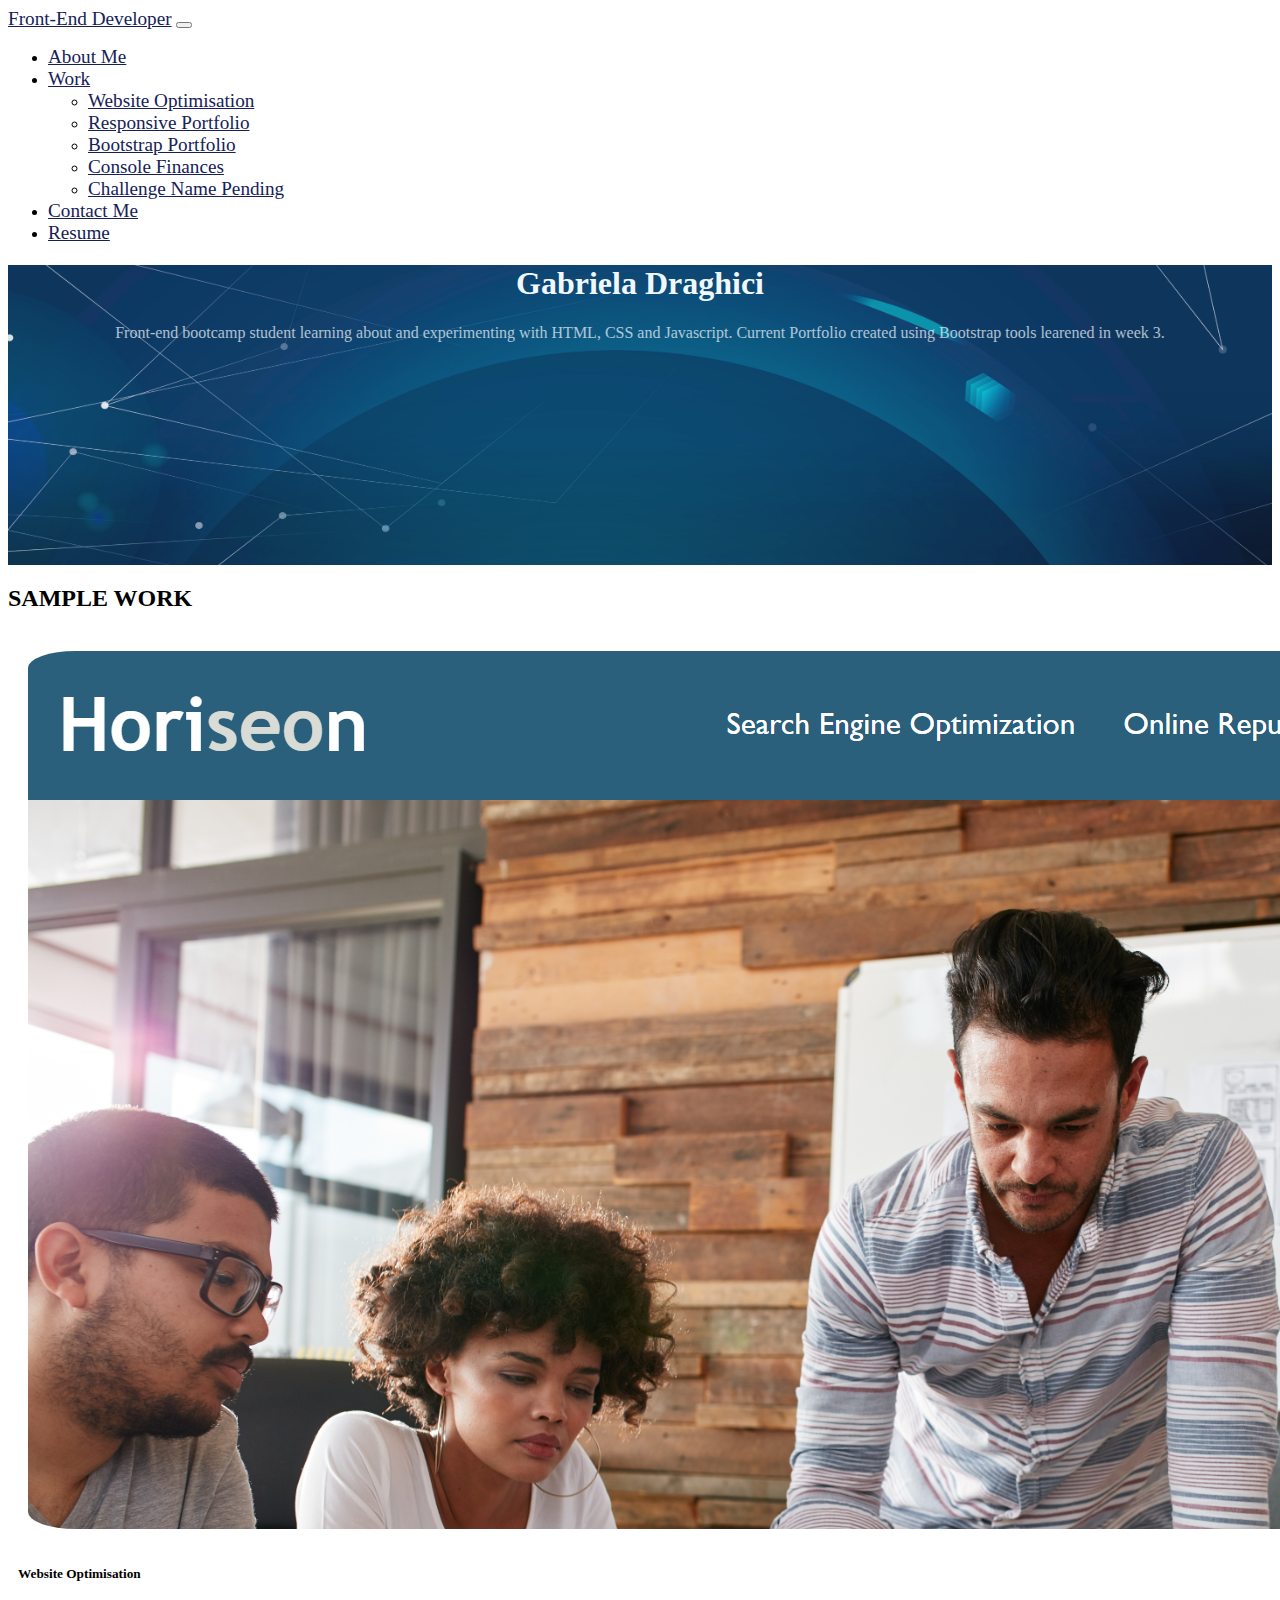
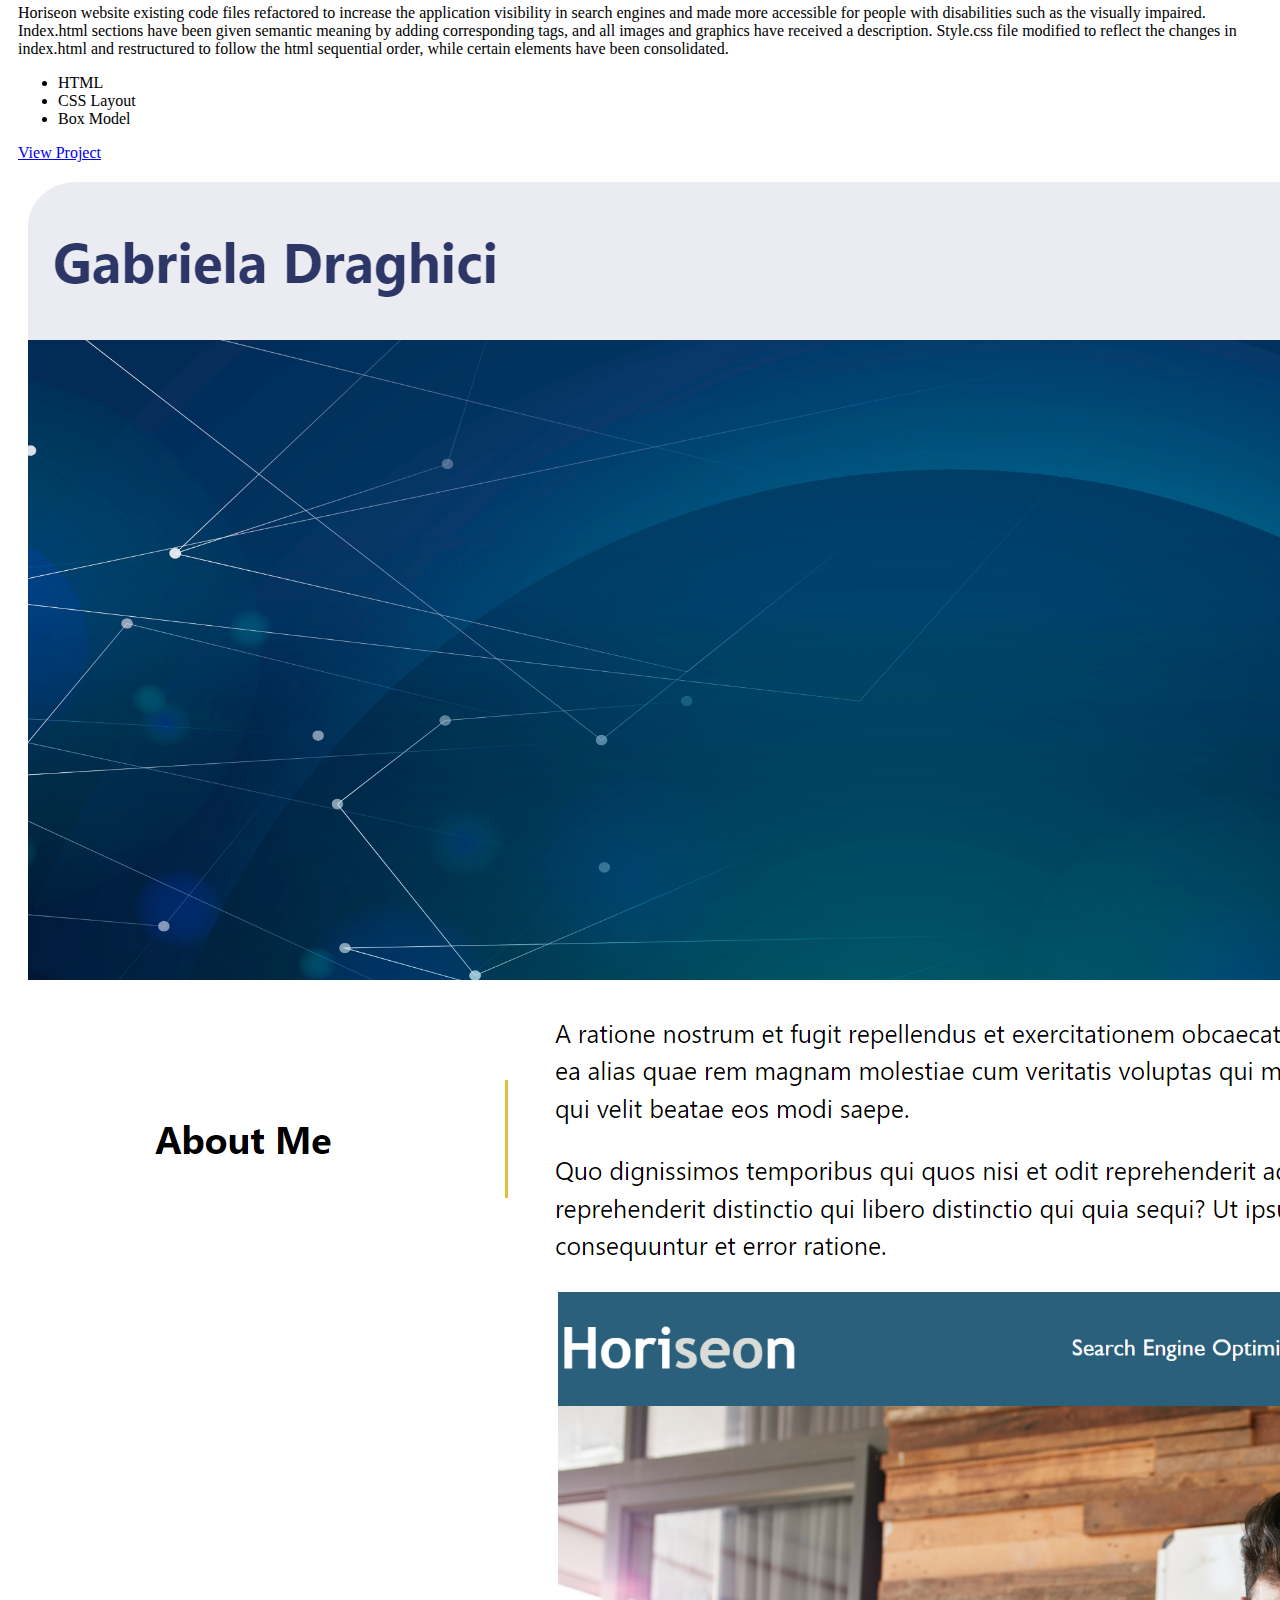
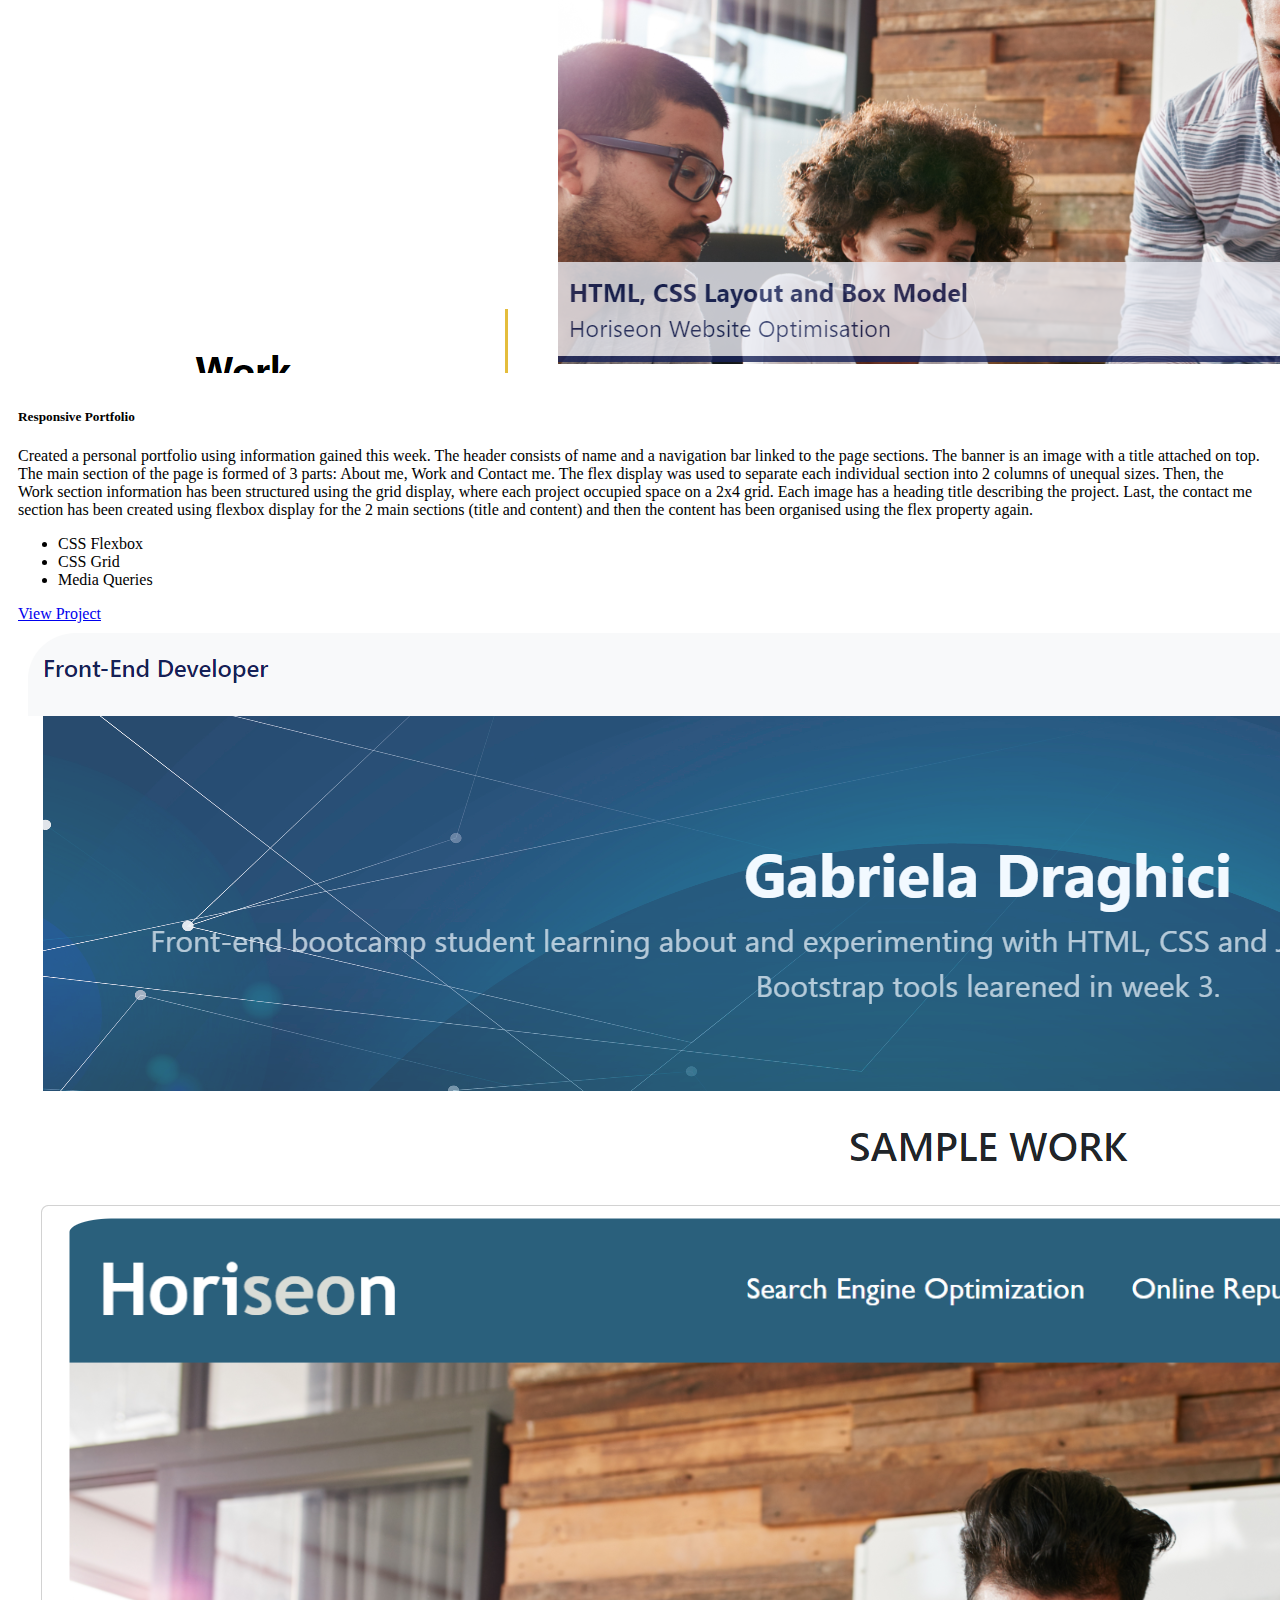
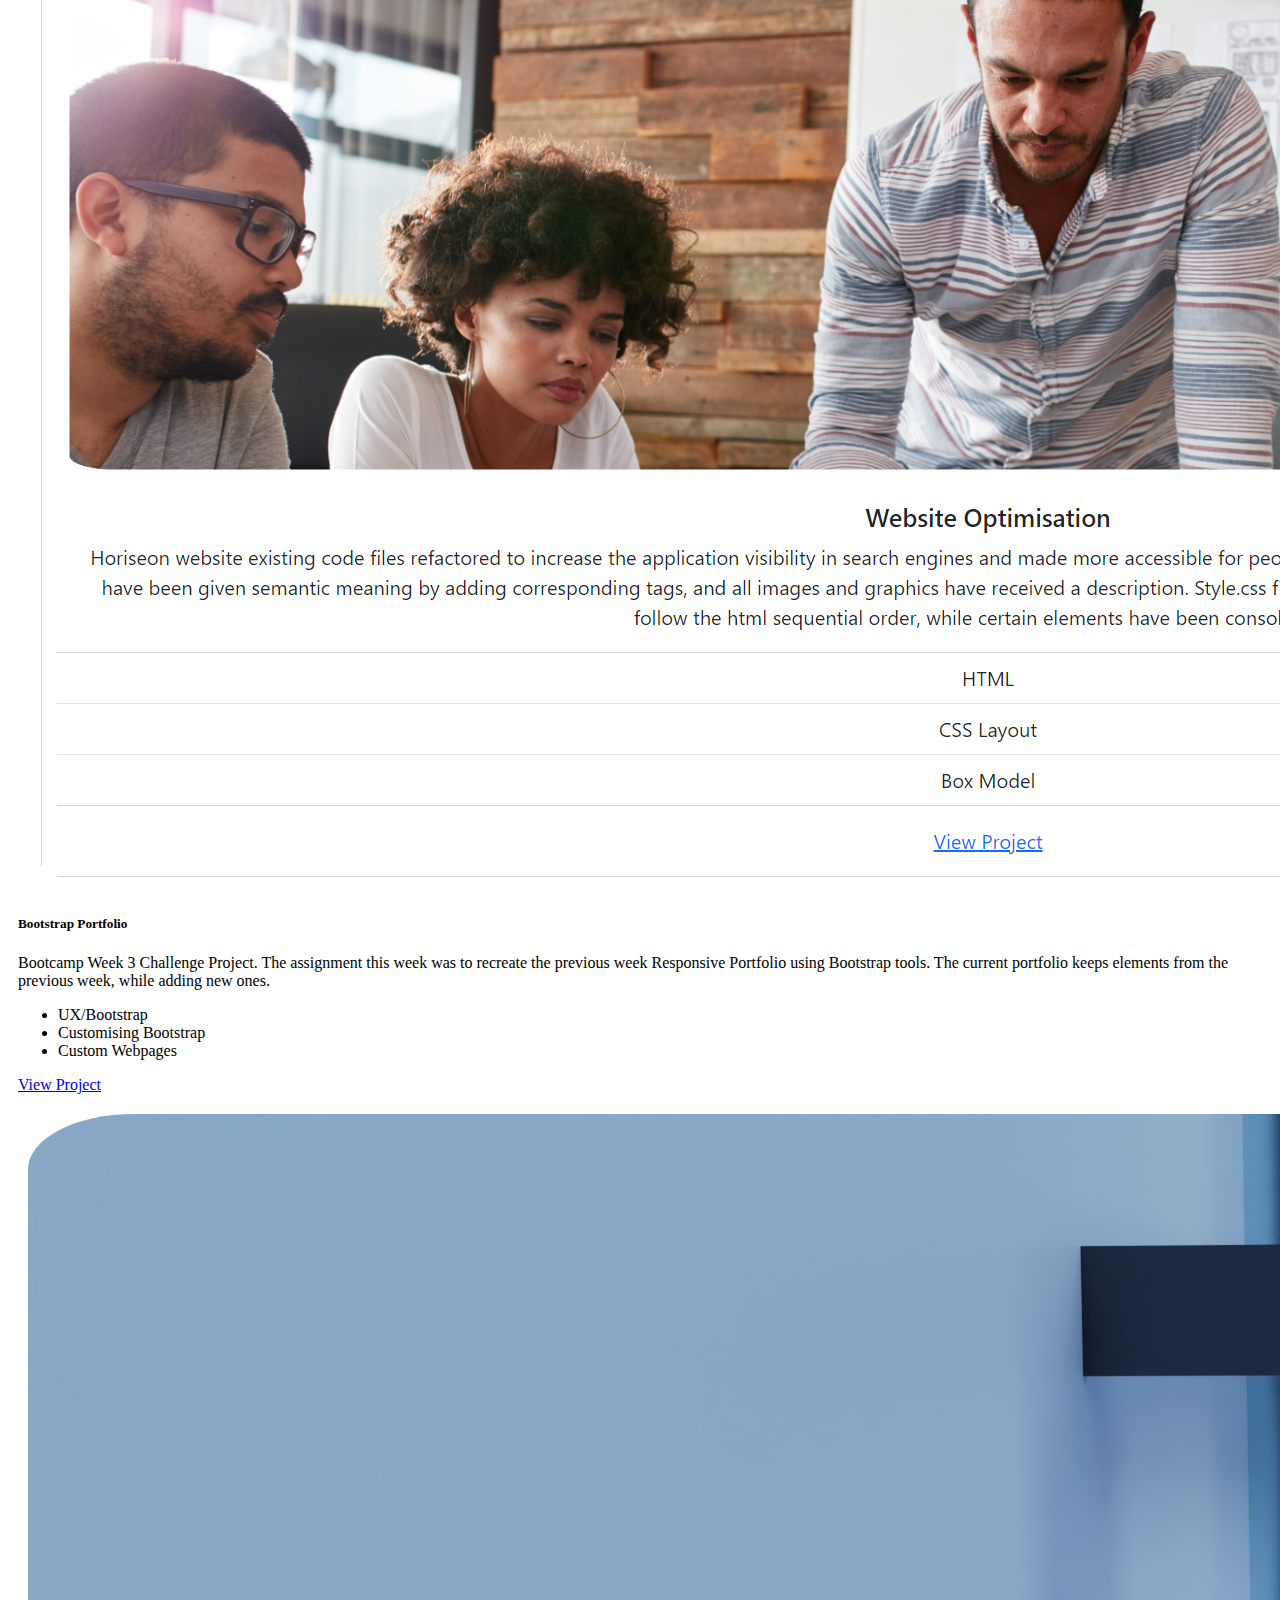
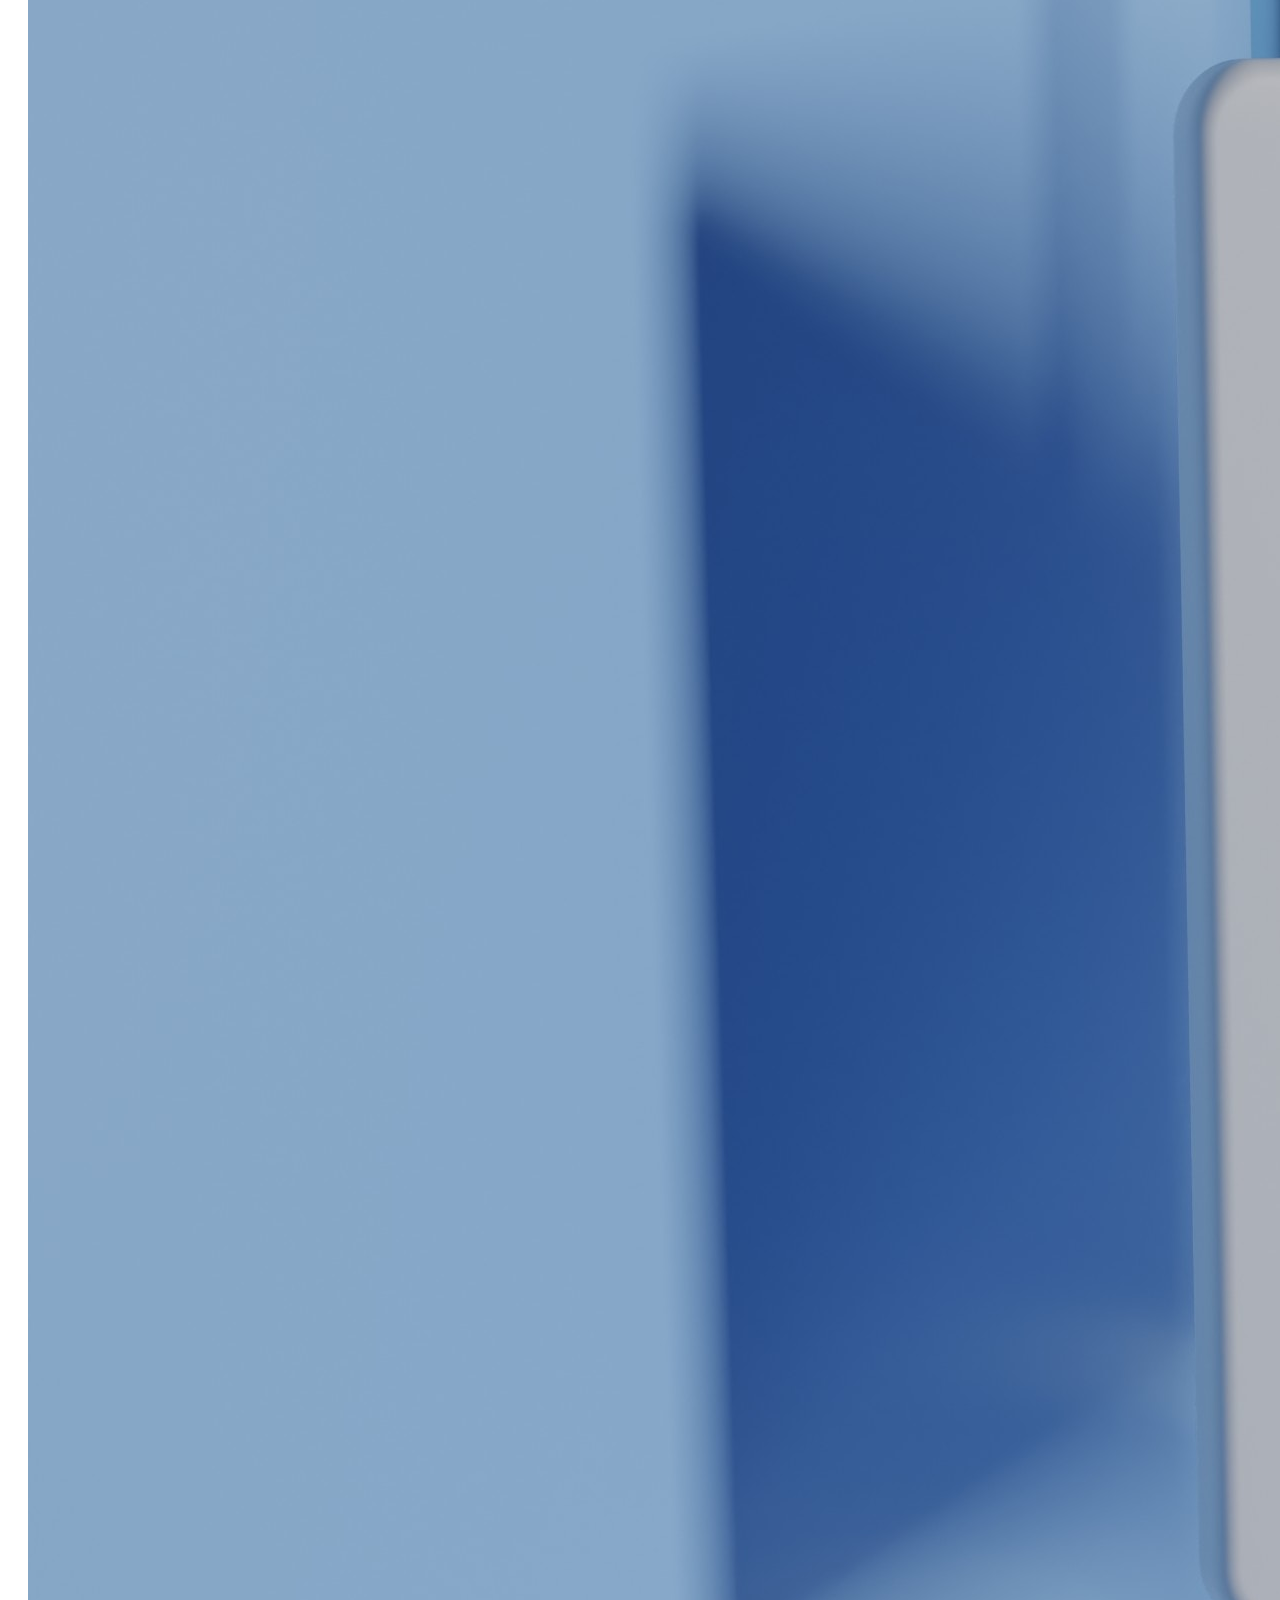
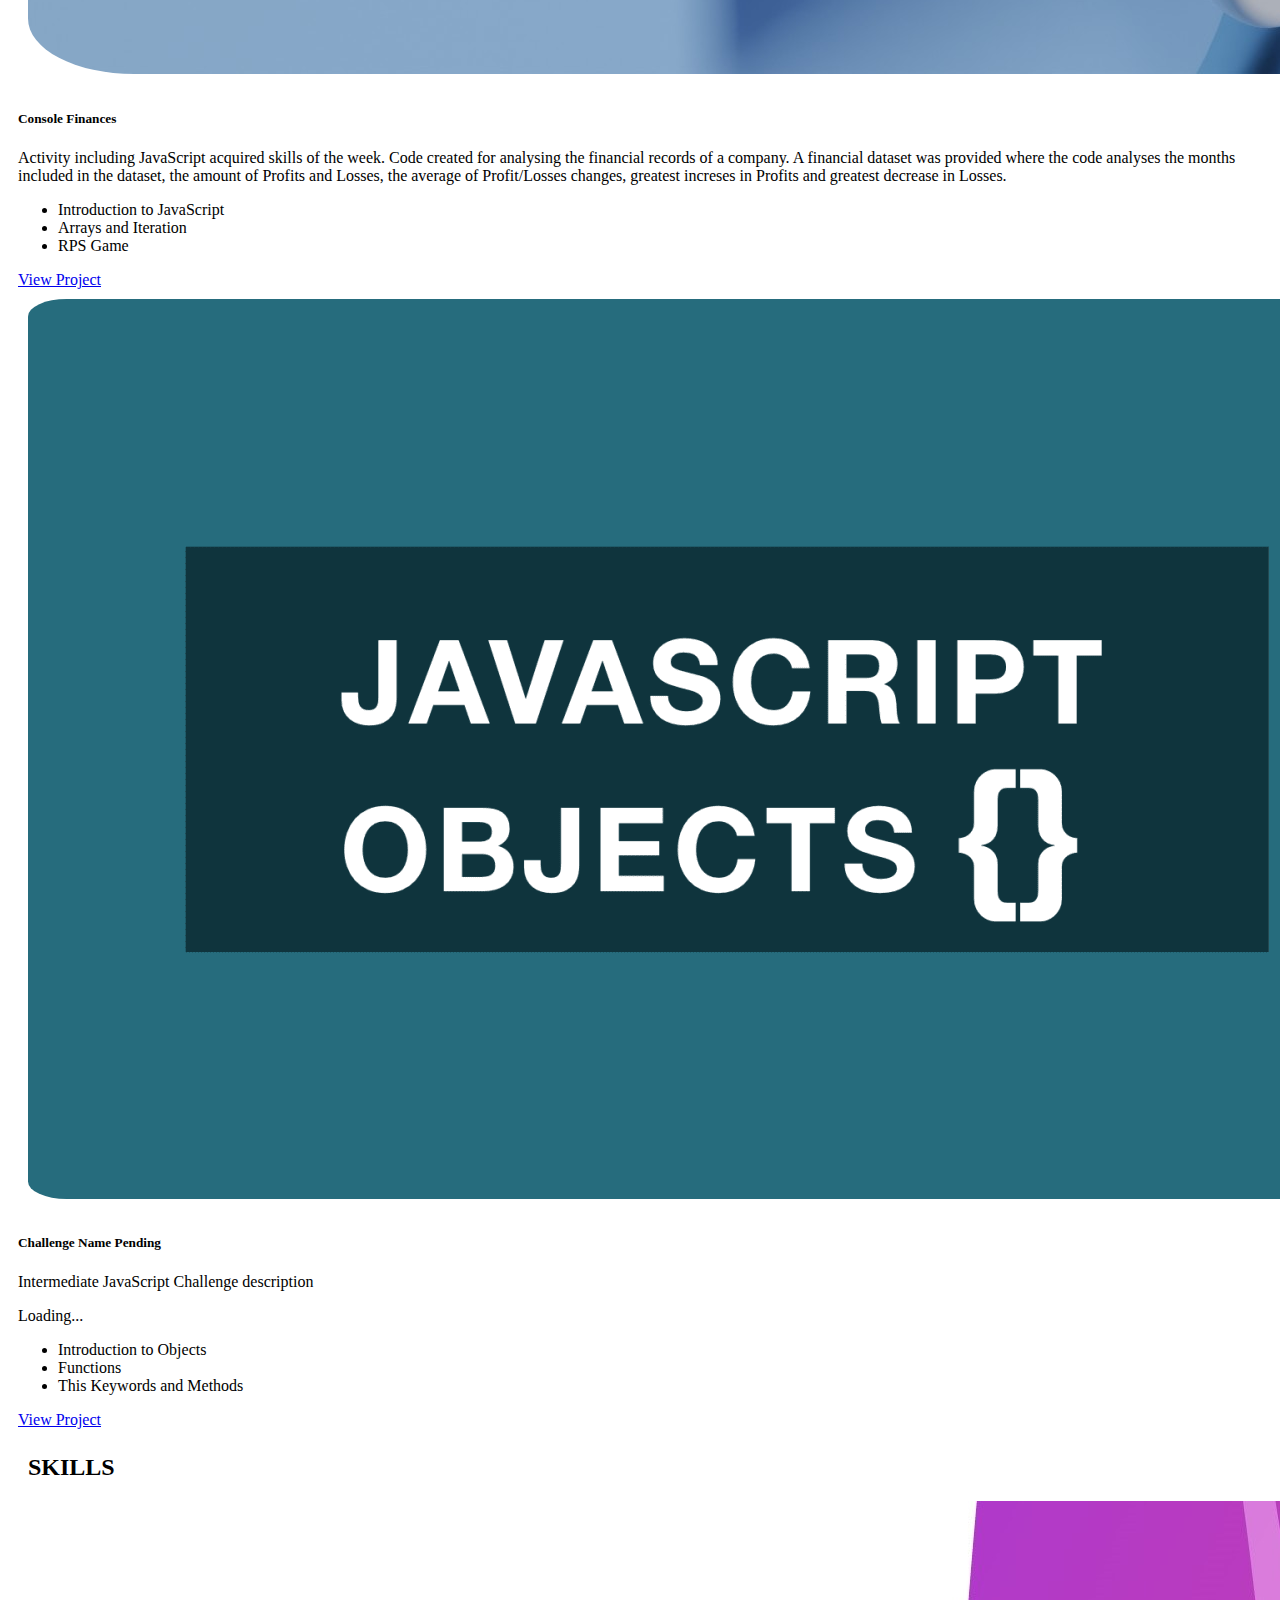
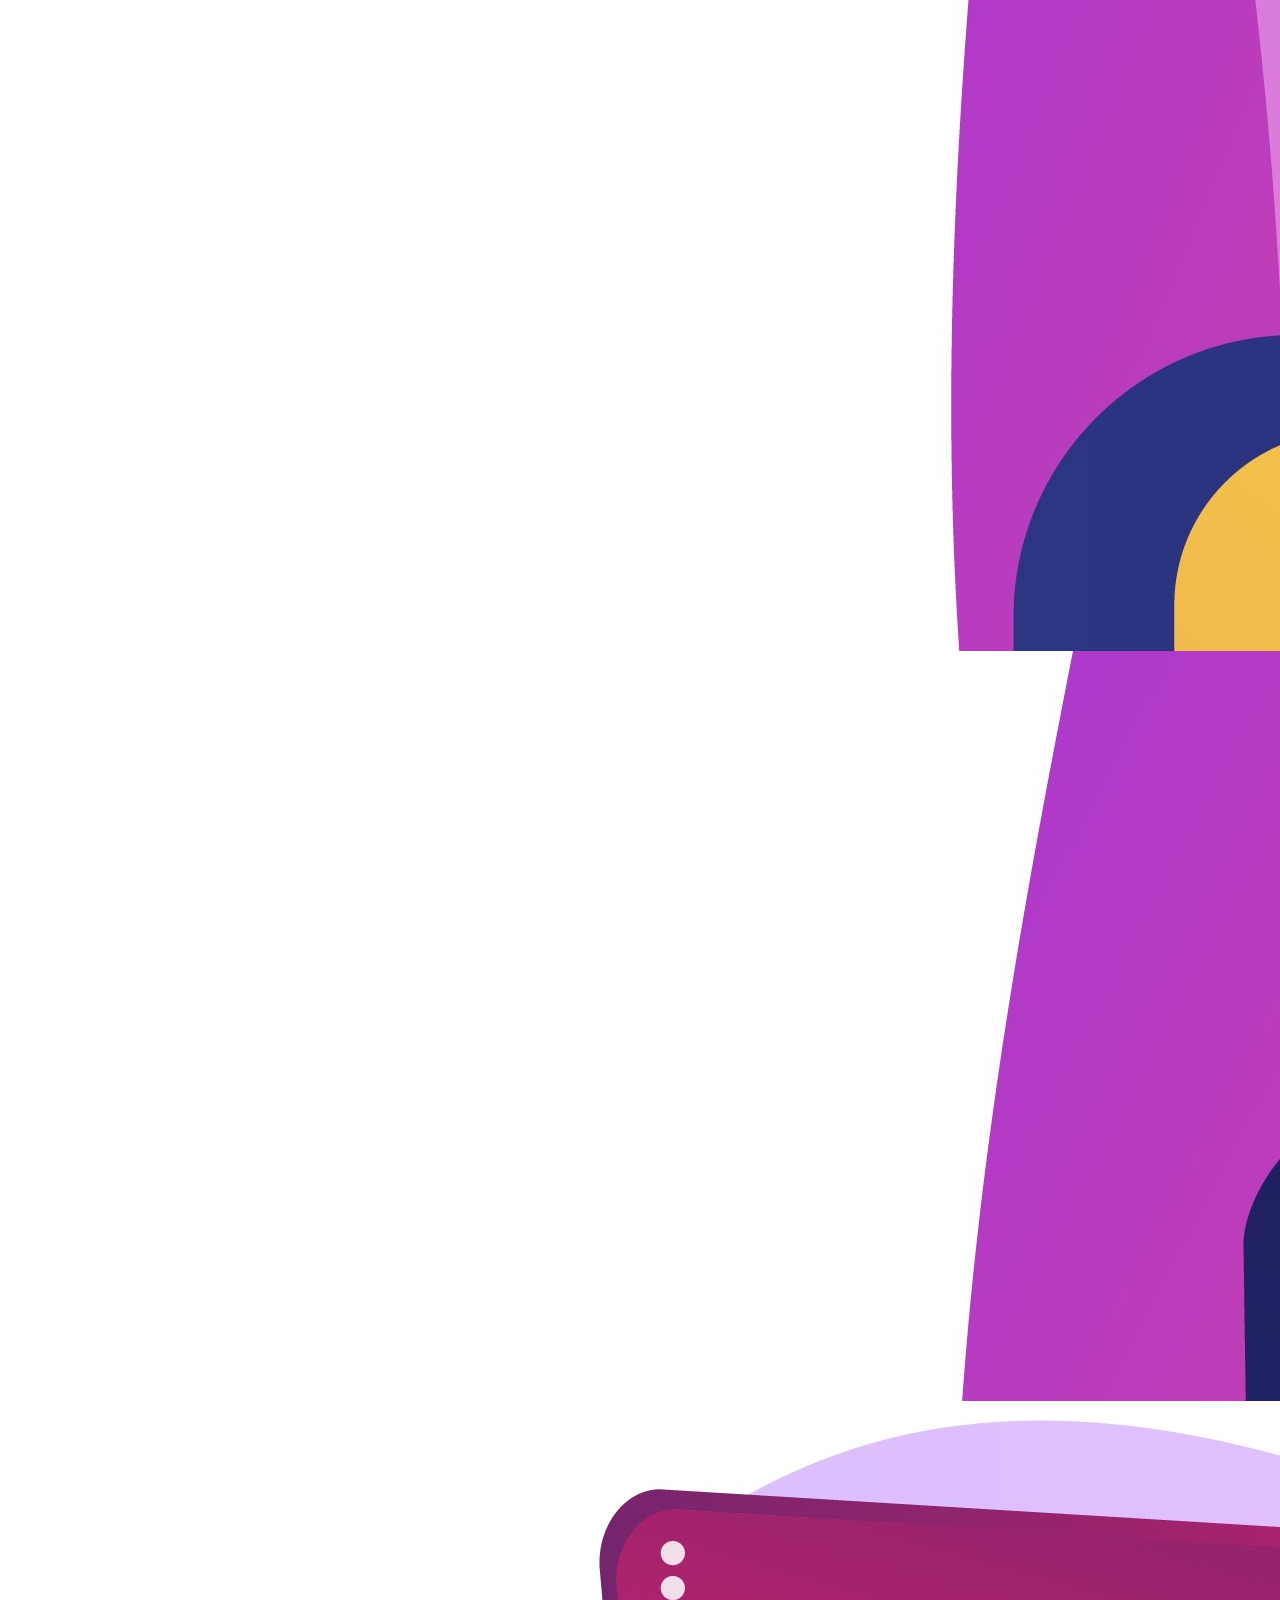
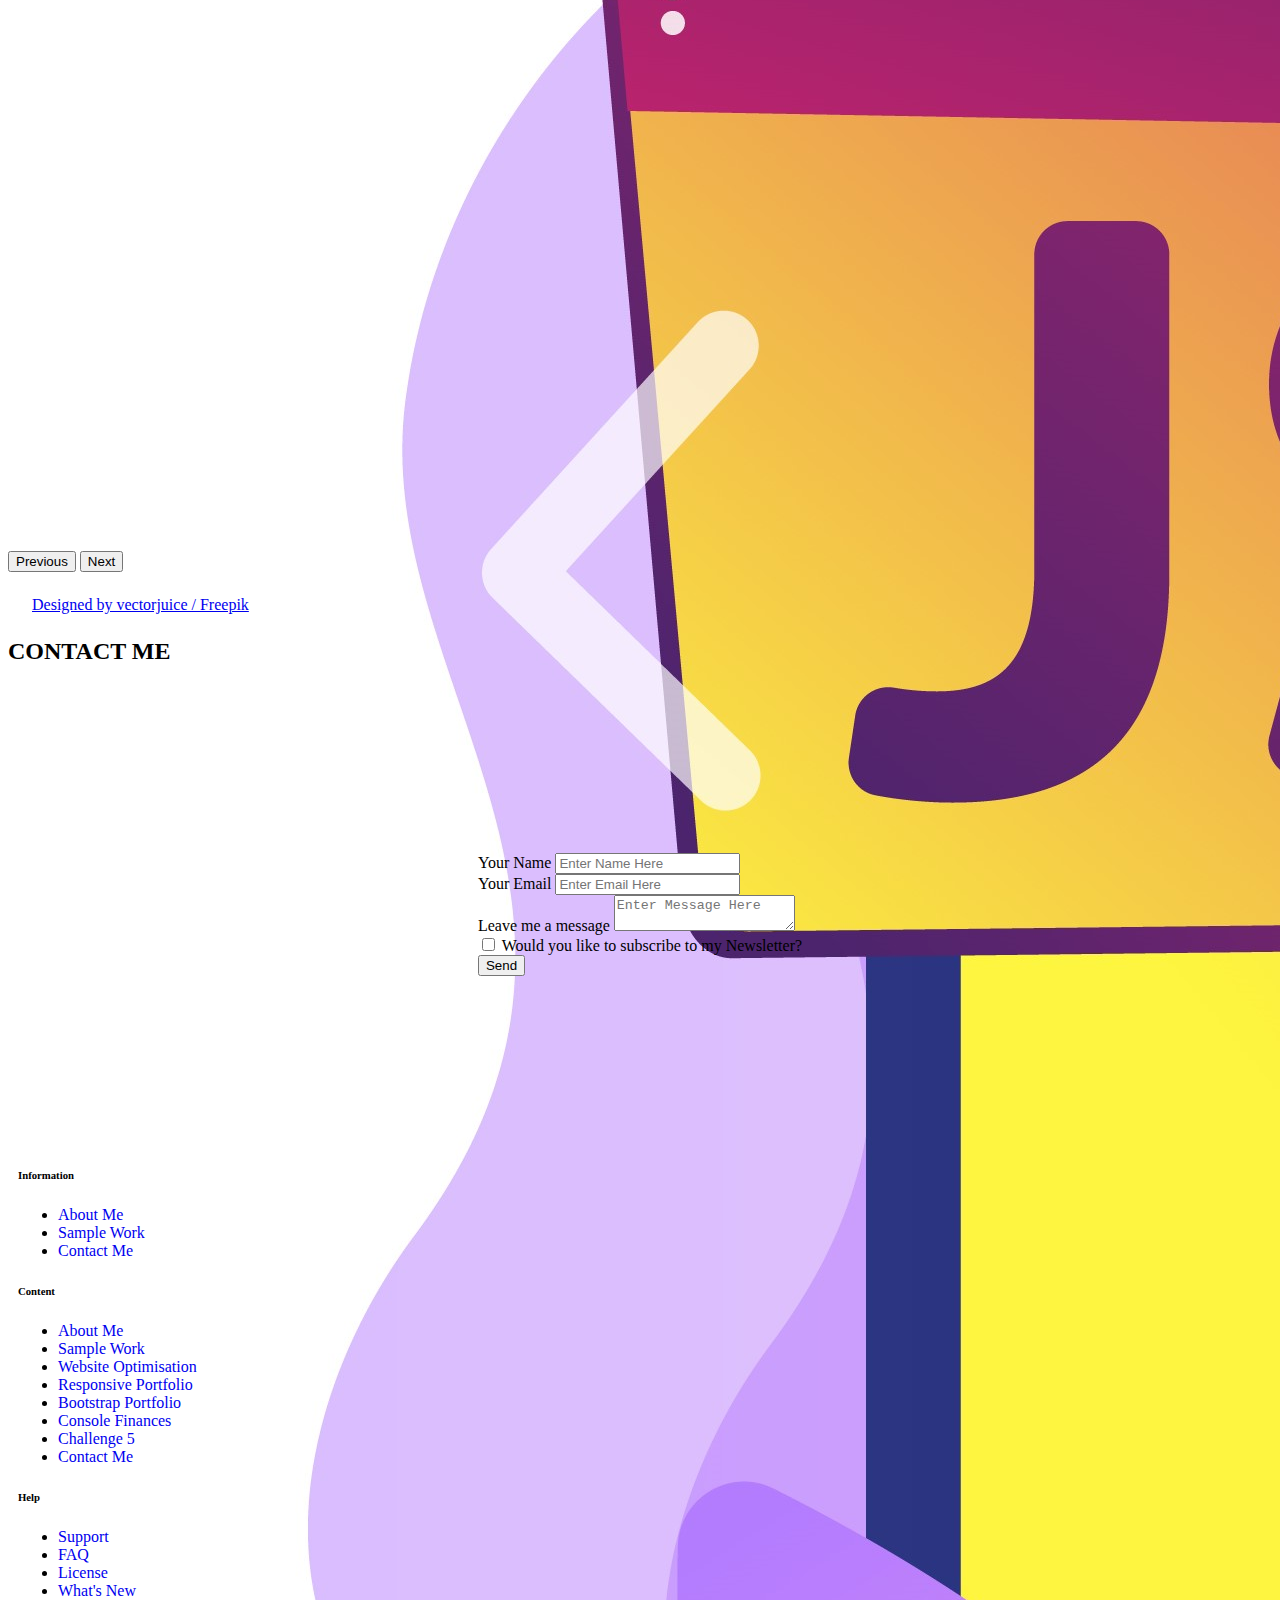
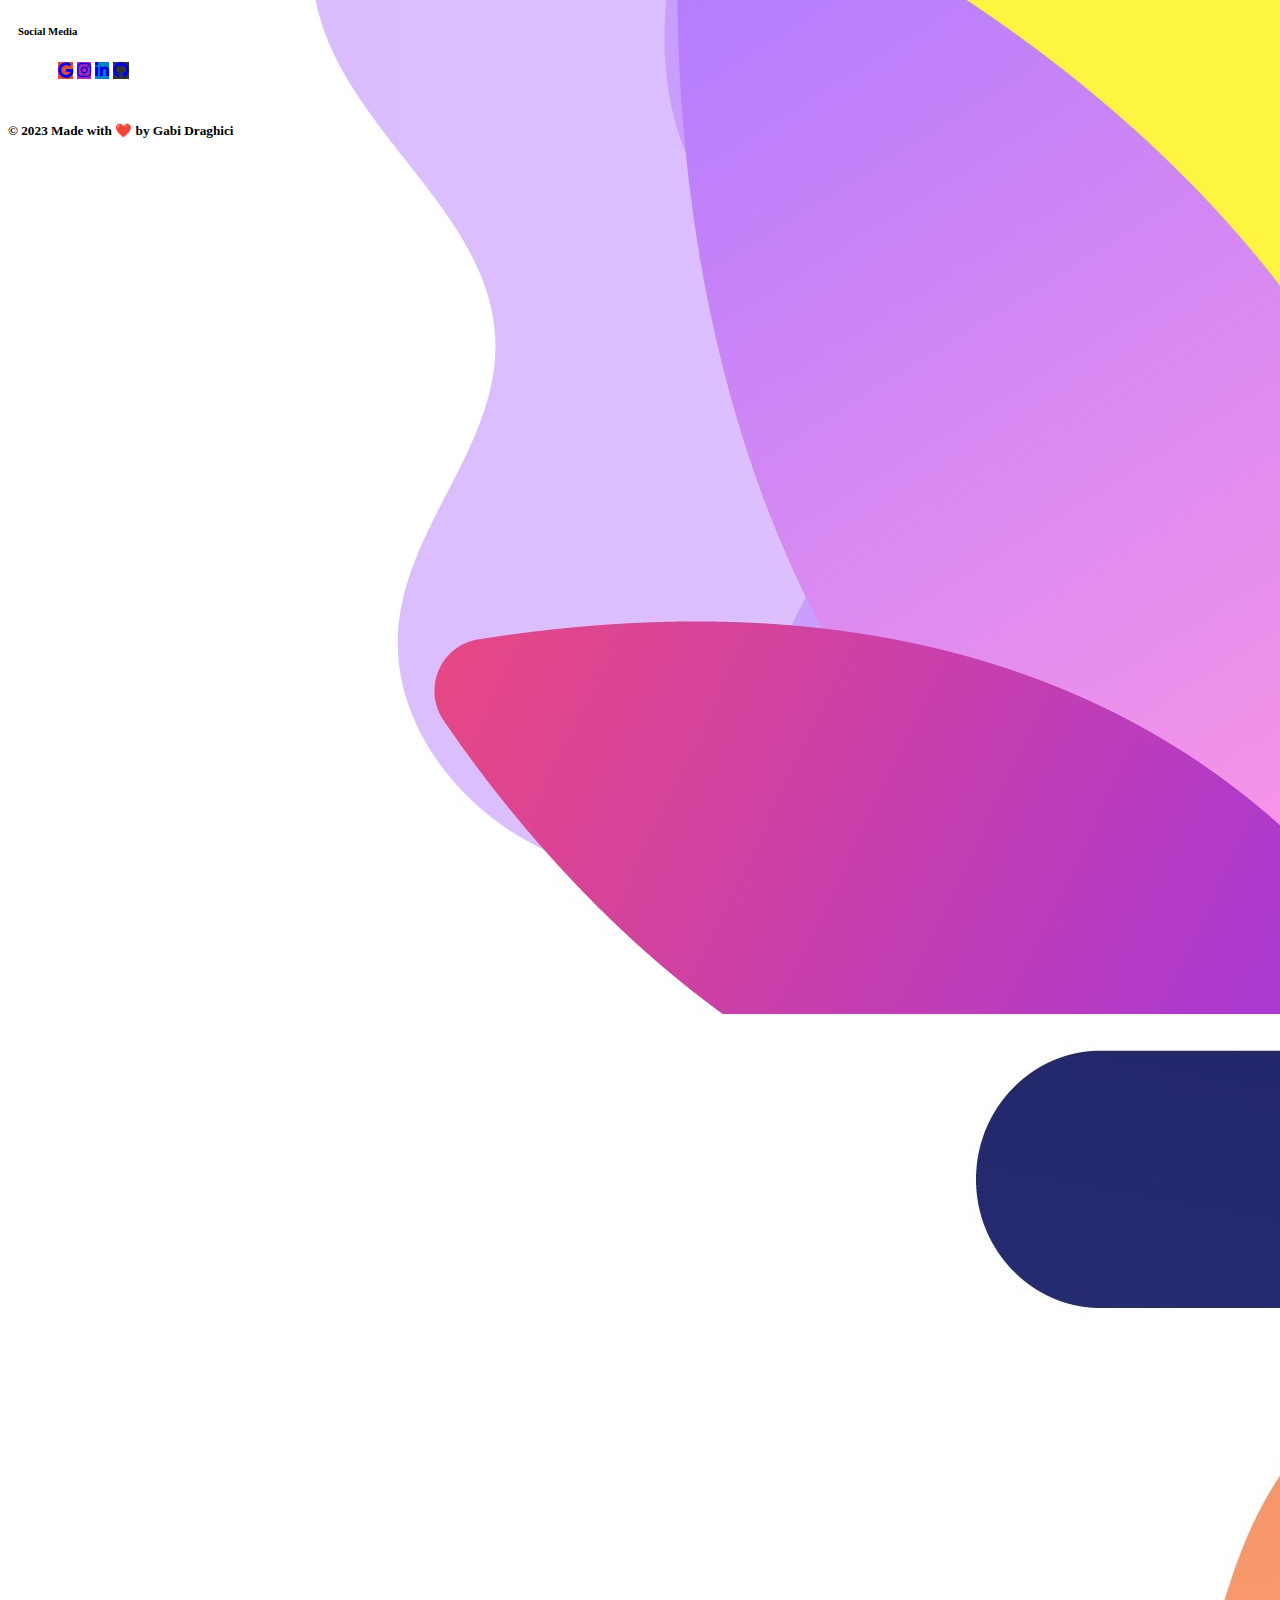
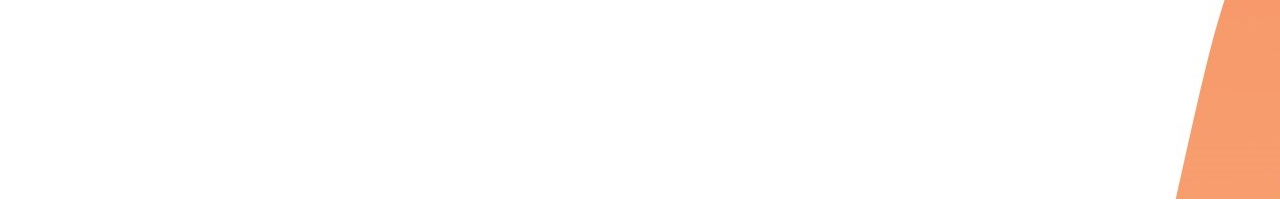
<file: index.html>
<!DOCTYPE html>
<html lang="en-gb">

<head>

    <!--Meta tags-->

  <meta charset="UTF-8">
  <meta name="viewport" content="width=device-width, initial-scale=1.0">
  <meta http-equiv="X-UA-Compatible" content="ie=edge">

  <!--Title-->

  <title>Gabriela Draghici // Web Developer</title>

  <!--Bootstrap CSS-->

  <link href="https://cdn.jsdelivr.net/npm/bootstrap@5.3.2/dist/css/bootstrap.min.css" rel="stylesheet" integrity="sha384-T3c6CoIi6uLrA9TneNEoa7RxnatzjcDSCmG1MXxSR1GAsXEV/Dwwykc2MPK8M2HN" crossorigin="anonymous">
  <link rel="stylesheet" href="./css/style.css" />

  <!--MdBootstrap footer social media buttons CSS-->

  <link href="https://cdnjs.cloudflare.com/ajax/libs/font-awesome/6.0.0/css/all.min.css" rel="stylesheet"/> <!--MdBootstrap footer social media buttons stylesheet-->
</head>

<body>

 <!--Navigation bar with Bootstrap menu including a drop-down section-->

  <nav class="navbar navbar-expand-lg bg-body-tertiary"> <!--Navbar from Bootstrap-->
    <div class="container-fluid">
      <a class="navbar-brand" href="#">Front-End Developer</a>
      <!--add button function--><button class="navbar-toggler" type="button" data-bs-toggle="collapse" data-bs-target="#navbarNavDropdown" aria-controls="navbarNavDropdown" aria-expanded="false" aria-label="Toggle navigation">
        <span class="navbar-toggler-icon"></span>
      </button>
      <div class="collapse navbar-collapse d-flex justify-content-end" id="navbarNavDropdown">
        <ul class="navbar-nav">
          <li class="nav-item">
            <a class="nav-link active" aria-current="page" href="#About-Me">About Me</a>
          </li>
          <li class="nav-item dropdown">
            <a class="nav-link dropdown-toggle" href="#Work" role="button" data-bs-toggle="dropdown" aria-expanded="false">
              Work
            </a>
            <ul class="dropdown-menu">
              <li><a class="dropdown-item" href="#web-opt">Website Optimisation</a></li>
              <li><a class="dropdown-item" href="#resp-portf">Responsive Portfolio</a></li>
              <li><a class="dropdown-item" href="#bs-portf">Bootstrap Portfolio</a></li>
              <li><a class="dropdown-item" href="#cons-fin">Console Finances</a></li>
              <li><a class="dropdown-item" href="#name-pend">Challenge Name Pending</a></li>
            </ul>
          </li>
          <li class="nav-item">
            <a class="nav-link" href="#Contact-Me">Contact Me</a>
          </li>
          <li class="nav-item">
            <a class="nav-link" href="https://docs.google.com/document/d/1dr6CLRsN9UVs6D4VhhovIOLXs2uKhxPI14kvi85w3jM/edit?usp=sharing">Resume</a>
          </li>
        </ul>
      </div>
    </div>
  </nav>
  <!--End Navigation bar section-->

 <!--Jumbotron/About Me Section including a background image (not ready to see my face on a webpage yet), header and text-->

  <section class="container-fluid jumbotron" id="About-Me">
 <div class="p-5 mb-4 bg-body-tertiary gradientBackground" style="background-image: url(./images/gradient-dark-blue-futuristic-digital-background.jpg);">
    <div class="py-5">
      <h1 class="display-5 fw-bold">Gabriela Draghici</h1>
      <p class="col-md-12 fs-4">Front-end bootcamp student learning about and experimenting with HTML, CSS and Javascript. Current Portfolio created using Bootstrap tools learened in week 3.</p>
      </div>
 </div>
  </section> <!--End of Hero/Jumbotron section-->

 <!--Work section with Bootstrap cards structured in 3 rows and 2 columns-->

  <section class="container-fluid work" id="Work">
 <h2 class="text-center">SAMPLE WORK</h2>
 <!--Start of Row 1-->
  <div class="row"> <!-- Card 1-->
    <div class="card w-100 text-center col-lg-12 col-md-12 col-sm-12" id="web-opt"> <!--card 1 occupies the entire first row-->
      <img src="./images/project1-Horiseon.png" class="card-img-top" alt="Screenshot of website optimisation application with navbar and graphic showing four people in a meeting room discussing over documents on a white table with a wooden wall and a glass door behind them">
      <div class="card-body">
        <h5 class="card-title">Website Optimisation</h5>
        <p class="card-text">Horiseon website existing code files refactored to increase the application visibility in search engines and made more accessible for people with disabilities such as the visually impaired. Index.html sections have been given semantic meaning by adding corresponding tags, and all images and graphics have received a description. Style.css file modified to reflect the changes in index.html and restructured to follow the html sequential order, while certain elements have been consolidated.</p>
      </div>
        <ul class="list-group list-group-flush">
        <li class="list-group-item">HTML</li>
        <li class="list-group-item">CSS Layout</li>
        <li class="list-group-item">Box Model</li>
      </ul>
      <div class="card-body">
        <a href="https://gabidragh.github.io/Module1Challenge-Website-Optimisation/" class="card-link">View Project</a>
      </div>
     </div>
  </div>
 <!-- End of row1-->

 <!--Start of Row 2-->
  <div class="row"> <!--2 cards on this row-->
    <!-- Card 2 -->
    <div class="card w-50 text-center col-lg-6 col-md-6 col-sm-12" id="resp-portf"> 
      <div clas="card h-100"><!--class used to keep cards size equal-->
          <img src="./images/project2.png" class="card-img-top" alt="Screenshot of responsive portfolio">
            <div class="card-body">
              <h5 class="card-title">Responsive Portfolio</h5>
              <p class="card-text">Created a personal portfolio using information gained this week.
              The header consists of name and a navigation bar linked to the page sections.
              The banner is an image with a title attached on top.
              The main section of the page is formed of 3 parts: About me, Work and Contact me. The flex display was used to separate each individual section into 2 columns of unequal sizes. 
              Then, the Work section information has been structured using the grid display, where each project occupied space on a 2x4 grid. Each image has a heading title describing the project.
              Last, the contact me section has been created using flexbox display for the 2 main sections (title and content) and then the content has been organised using the flex property again.</p>
            </div>
            <div class="card-bottom">
              <ul class="list-group list-group-flush">
                <li class="list-group-item">CSS Flexbox</li>
                <li class="list-group-item">CSS Grid</li>
                <li class="list-group-item">Media Queries</li>
              </ul>
             <div class="card-body">
              <a href="https://gabidragh.github.io/Module2Challenge-Responsive-Portfolio/" class="card-link">View Project</a>
             </div>
            </div>
      </div>
    </div>
    <!-- Card 3 -->
    <div class="card w-50 text-center col-lg-6 col-md-6 col-sm-12" id="bs-portf"> 
        <div clas="card h-100"> <!--class used to keep cards size equal-->
        <img src="./images/screenshot1.png" class="card-img-top" alt="screenshot of bootstrap portfolio">
        <div class="card-body">
          <h5 class="card-title">Bootstrap Portfolio</h5>
          <p class="card-text">Bootcamp Week 3 Challenge Project. The assignment this week was to recreate the previous week Responsive Portfolio using Bootstrap tools. 
The current portfolio keeps elements from the previous week, while adding new ones. </p>
        </div>
        <div class="card-bottom">
          <ul class="list-group list-group-flush">
          <li class="list-group-item">UX/Bootstrap</li>
          <li class="list-group-item">Customising Bootstrap</li>
          <li class="list-group-item">Custom Webpages</li>
        </ul>
        <div class="card-body">
          <a href="https://gabidragh.github.io/Bootstrap-Portfolio/" class="card-link">View Project</a>
        </div>
        </div>
        </div>
    </div>
 </div>
 <!-- End of row 2-->

 <!--Start of Row 3-->
 <div class="row"> <!--2 cards on row 3-->
    <!-- Card 4 -->
    <div class="card w-50 text-center col-lg-6 col-md-6 col-sm-12" id="cons-fin">
        <div clas="card h-100"><!--class used to keep cards size equal-->
        <img src="./images/javascript.jpg" class="card-img-top" alt="...">
        <div class="card-body">
          <h5 class="card-title">Console Finances</h5>
          <p class="card-text">Activity including JavaScript acquired skills of the week. Code created for analysing the financial records of a company. A financial dataset was provided where the code analyses the months included in the dataset, the amount of Profits and Losses, the average of Profit/Losses changes, greatest increses in Profits and greatest decrease in Losses.</p>
        </div>
          <ul class="list-group list-group-flush">
          <li class="list-group-item">Introduction to JavaScript</li>
          <li class="list-group-item">Arrays and Iteration</li>
          <li class="list-group-item">RPS Game</li>
        </ul>
        <div class="card-body">
          <a href="#" class="card-link">View Project</a> <!--Placeholder for future project link-->
        </div>
        </div>
    </div>
 <!-- Card 5 -->
    <div class="card w-50 text-center col-lg-6 col-md-6 col-sm-12" id="name-pend">
        <div clas="card h-100"><!--class used to keep cards size equal-->
        <img src="./images/java-objects.png" class="card-img-top" alt="...">
        <div class="card-body">
          <h5 class="card-title">Challenge Name Pending</h5>
          <p class="card-text">Intermediate JavaScript Challenge description</p>
          <div class="spinner-border spinner-border-sm" role="status"> <!--Loading spinner added-->
            <span class="visually-hidden">Loading...</span>
          </div>
        </div>
          <ul class="list-group list-group-flush">
          <li class="list-group-item">Introduction to Objects</li>
          <li class="list-group-item">Functions</li>
          <li class="list-group-item">This Keywords and Methods</li>
        </ul>
        <div class="card-body">
          <a href="#" class="card-link">View Project</a> <!--Placeholder for future project link-->
        </div>
        </div>
    </div>
 </div>
 <!-- End of row3 -->
  </section> <!--End of work section-->


 <!--Skills section with Bootstrap carousel-->

  <div class="content container-fluid"> 
 <h2 class="contentHeading text-center">SKILLS</h2>

 <div id="carouselExampleAutoplaying" class="carousel slide" data-bs-ride="carousel"> <!--Container added to diversify elements-->
    <div class="carousel-inner">
      <div class="carousel-item active">
        <img src="./images/skill1.jpg" class="d-block w-100" alt="html skills graphics">
      </div>
      <div class="carousel-item">
        <img src="./images/skill2.jpg" class="d-block w-100" alt="css skills graphic">
      </div>
      <div class="carousel-item">
        <img src="./images/skill3.jpg" class="d-block w-100" alt="js skills graphic">
      </div>
    </div>
    <button class="carousel-control-prev" type="button" data-bs-target="#carouselExampleAutoplaying" data-bs-slide="prev">
      <span class="carousel-control-prev-icon" aria-hidden="true"></span>
      <span class="visually-hidden">Previous</span>
    </button>
    <button class="carousel-control-next" type="button" data-bs-target="#carouselExampleAutoplaying" data-bs-slide="next">
      <span class="carousel-control-next-icon" aria-hidden="true"></span>
      <span class="visually-hidden">Next</span>
    </button>
  </div>
  <div class="credit text-lg-center">
    <a href="http://www.freepik.com">Designed by vectorjuice / Freepik</a> <!--Source credit as per source readme file-->
  </div>
  </div> <!--End of skills section-->

 <!--Contact Me Bootstrap form section-->

  <section id="Contact-Me">
    <h2 class="text-center">CONTACT ME</h2>
  <div class="container-fluid contactForm">
     <div class="col-lg-3 col-md-3 col-sm-12">
      <form>
          <!-- <h3 class="formHeading">Get in touch</h3> -->
          <div class="mb-3">
             <label for="yourName">Your Name</label>
             <input type="name" class="form-control" id="yourName" aria-describedby="nameHelp" placeholder="Enter Name Here">
          </div>
          <div class="mb-3">
            <label for="yourName">Your Email</label>
            <input type="email" class="form-control" id="yourEmail" aria-describedby="emailHelp" placeholder="Enter Email Here">
         </div>
         <div class="mb-3">
            <label for="textArea" class="text-area" id="yourText">Leave me a message </label>
            <textarea class="form-control" id="textArea" rows="2" area-describedby="textHelp" placeholder="Enter Message Here"></textarea>
         </div>
         <div class="form-check">
            <input class="form-check-input" type="checkbox" value="" id="defaultCheck1">
            <label class="form-check-label" for="defaultCheck1">
             Would you like to subscribe to my Newsletter?
            </label>
         </div>
   
         <div class="col-12">
            <button class="btn btn-primary" type="submit">Send</button>
         </div>
      </form>
     </div>
  </div>
  </section><!--End of Contact Me section-->

 <!--Footer Section with Bootstrap Grids and MdBootstrap social media buttons-->

  <footer class="bg-body-tertiary text-center text-lg-center" id="footer">
    <div class="container-fluid" style="background-color:aliceblue"> <!--Start grid container-->
        <div class="row"> <!--Start Row-->

            <div class="col-lg-3 col-md-3 col-sm-12"> <!--Column 1-->
                <h6>Information</h6>
              <ul class="list-unstyled">
                <li>
                    <a class="footer-link active" href="#About-Me">About Me</a>
                </li>
                <li>
                    <a class="footer-link active" href="#Work">Sample Work</a>
                </li>
                <li>
                    <a class="footer-link active" href="#Contact-Me">Contact Me</a>
                </li>
              </ul>
            </div>

            <div class="col-lg-3 col-md-3 col-sm-12"> <!--Column 2-->
             <h6>Content</h6>
              <ul class="list-unstyled">
                <li>
                    <a href="#About-Me">About Me</a>
                </li>
                <li class="footer-item">
                    <a class="footer-link active" href="#Work">Sample Work</a>
                </li>
                <li>
                    <a class="footer-link active" href="#web-opt">Website Optimisation</a>
                </li>
                <li>
                    <a class="footer-link active" href="#resp-portf">Responsive Portfolio</a>
                </li>
                <li>
                    <a class="footer-link active" href="#bs-portf">Bootstrap Portfolio</a>
                </li>
                <li>
                    <a class="footer-link active" href="#cons-fin">Console Finances</a>
                </li>
                <li>
                    <a class="footer-link active" href="#name-pend">Challenge 5</a>
                </li>
                <li>
                    <a class="footer-link active" href="#Contact-Me">Contact Me</a>
                </li>
              </ul>
            </div>

            <div class="col-lg-3 col-md-3 col-sm-12"> <!--Column 3-->
                <h6>Help</h6>
              <ul class="list-unstyled">
                <li>
                    <a class="footer-link active" href="#!">Support</a>
                </li>
                <li>
                    <a class="footer-link active" href="#!">FAQ</a>
                </li>
                <li>
                    <a class="footer-link active" href="#!">License</a>
                </li>
                <li>
                    <a class="footer-link active" href="#!">What's New</a>
                </li>
              </ul>
            </div>
    
           <div class="col-lg-3 col-md-3 col-sm-12"> <!--Column 4-->
             <h6 style="text-decoration: #333333;">Social Media</h6>
                 <ul class="list-unstyled">
           
             <!-- Google -->
         <a
             data-mdb-ripple-init
             class="btn text-white btn-floating m-1"
             style="background-color: #dd4b39;"
             href="https://draghici.gabi89@gmail.com"
             role="button"
            ><i class="fab fa-google"></i
         ></a>

            <!-- Instagram -->
         <a
             data-mdb-ripple-init
             class="btn text-white btn-floating m-1"
             style="background-color: #ac2bac;"
             href="https://www.instagram.com/GabiDraghici89"
             role="button"
             ><i class="fab fa-instagram"></i
         ></a>

            <!-- Linkedin -->
         <a
             data-mdb-ripple-init
              class="btn text-white btn-floating m-1"
             style="background-color: #0082ca;"
             href="https://www.linkedin.com/in/gabi-draghici-b417b991"
             role="button"
             ><i class="fab fa-linkedin-in"></i
         ></a>

            <!-- Github -->
           <a
             data-mdb-ripple-init
             class="btn text-white btn-floating m-1"
             style="background-color: #333333;"
             href="https://github.com/GabiDragh"
             role="button"
             ><i class="fab fa-github"></i
           ></a>
         </ul>
        </div>
       <!-- Section: Social media -->
    </div>
<!-- Grid container -->

<h5> &copy; 2023 Made with ❤️️ by Gabi Draghici</h5> <!--Copyright-->

  </footer> <!--Footer end-->

 <!--Bootstrap Popper and JS-->

  <script src="https://cdn.jsdelivr.net/npm/@popperjs/core@2.11.8/dist/umd/popper.min.js" integrity="sha384-I7E8VVD/ismYTF4hNIPjVp/Zjvgyol6VFvRkX/vR+Vc4jQkC+hVqc2pM8ODewa9r" crossorigin="anonymous"></script>
  <script src="https://cdn.jsdelivr.net/npm/bootstrap@5.3.2/dist/js/bootstrap.min.js" integrity="sha384-BBtl+eGJRgqQAUMxJ7pMwbEyER4l1g+O15P+16Ep7Q9Q+zqX6gSbd85u4mG4QzX+" crossorigin="anonymous"></script>

</body>

</html>
</file>
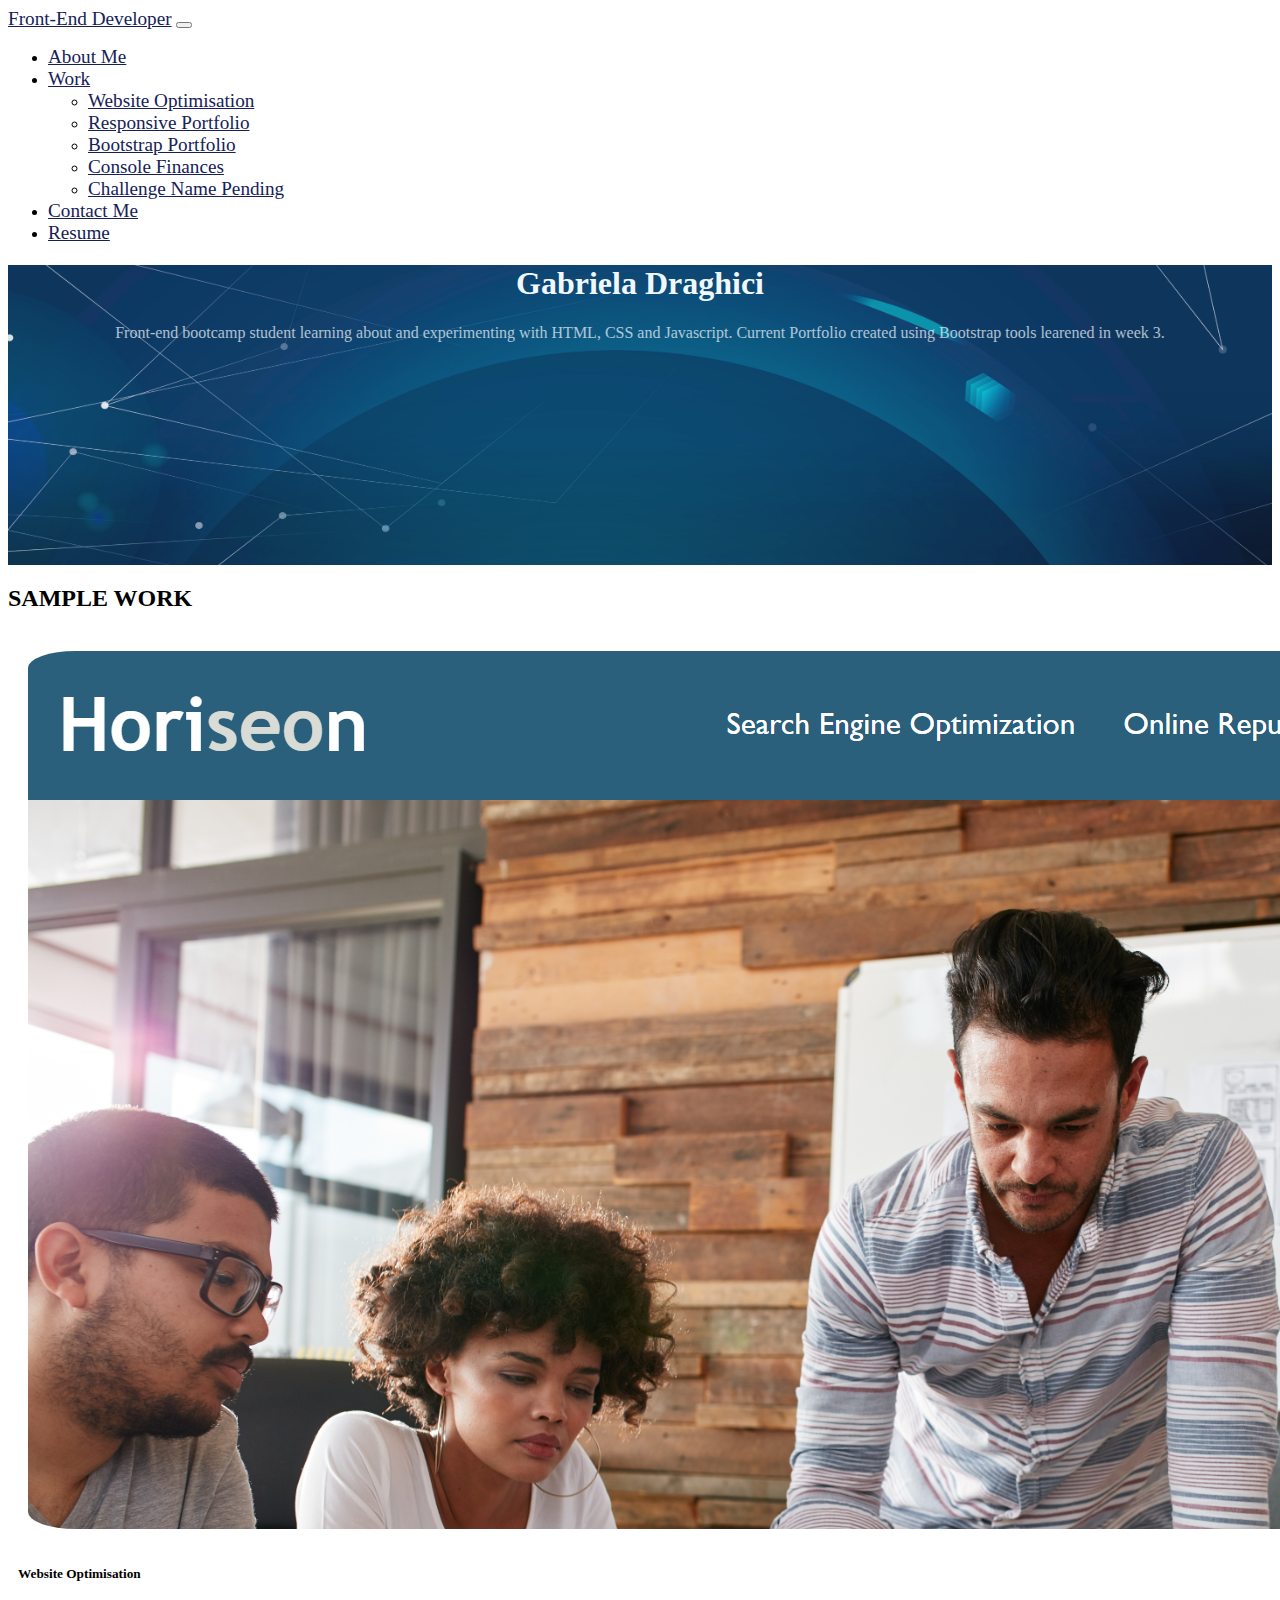
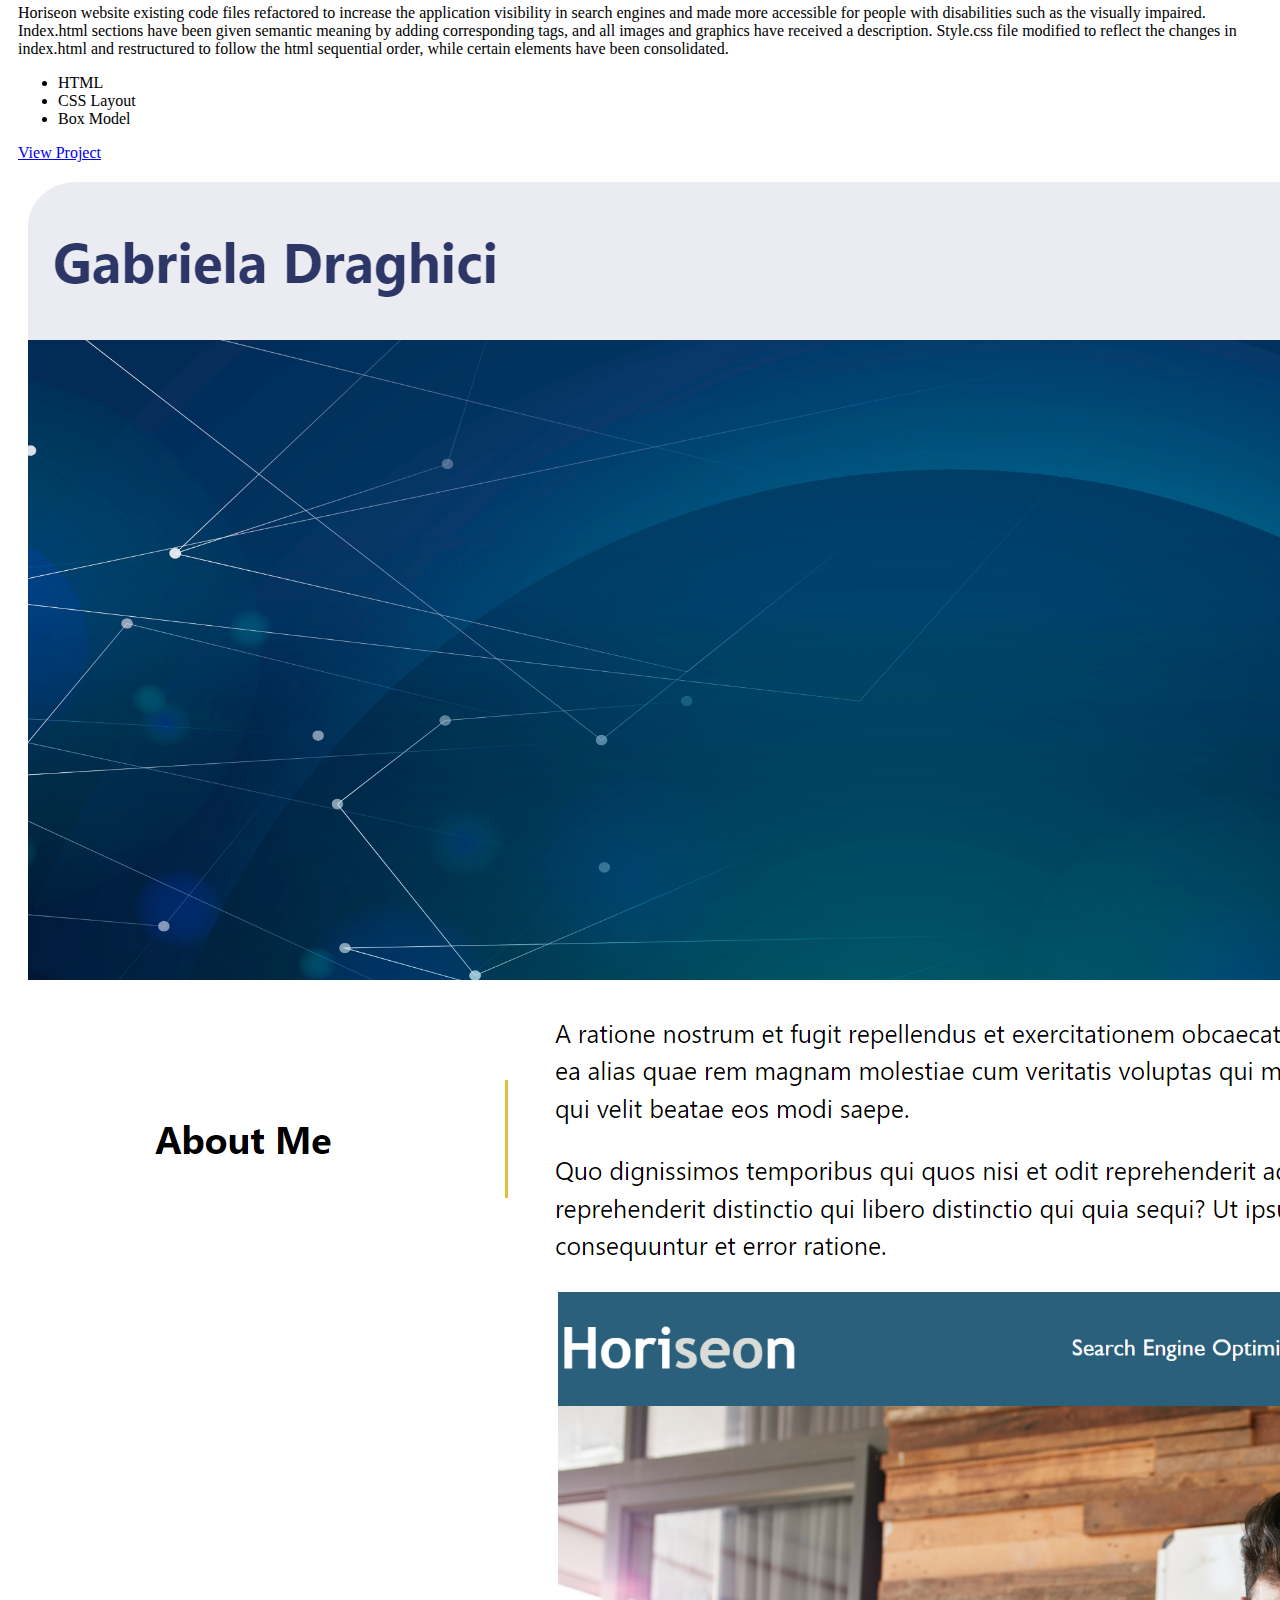
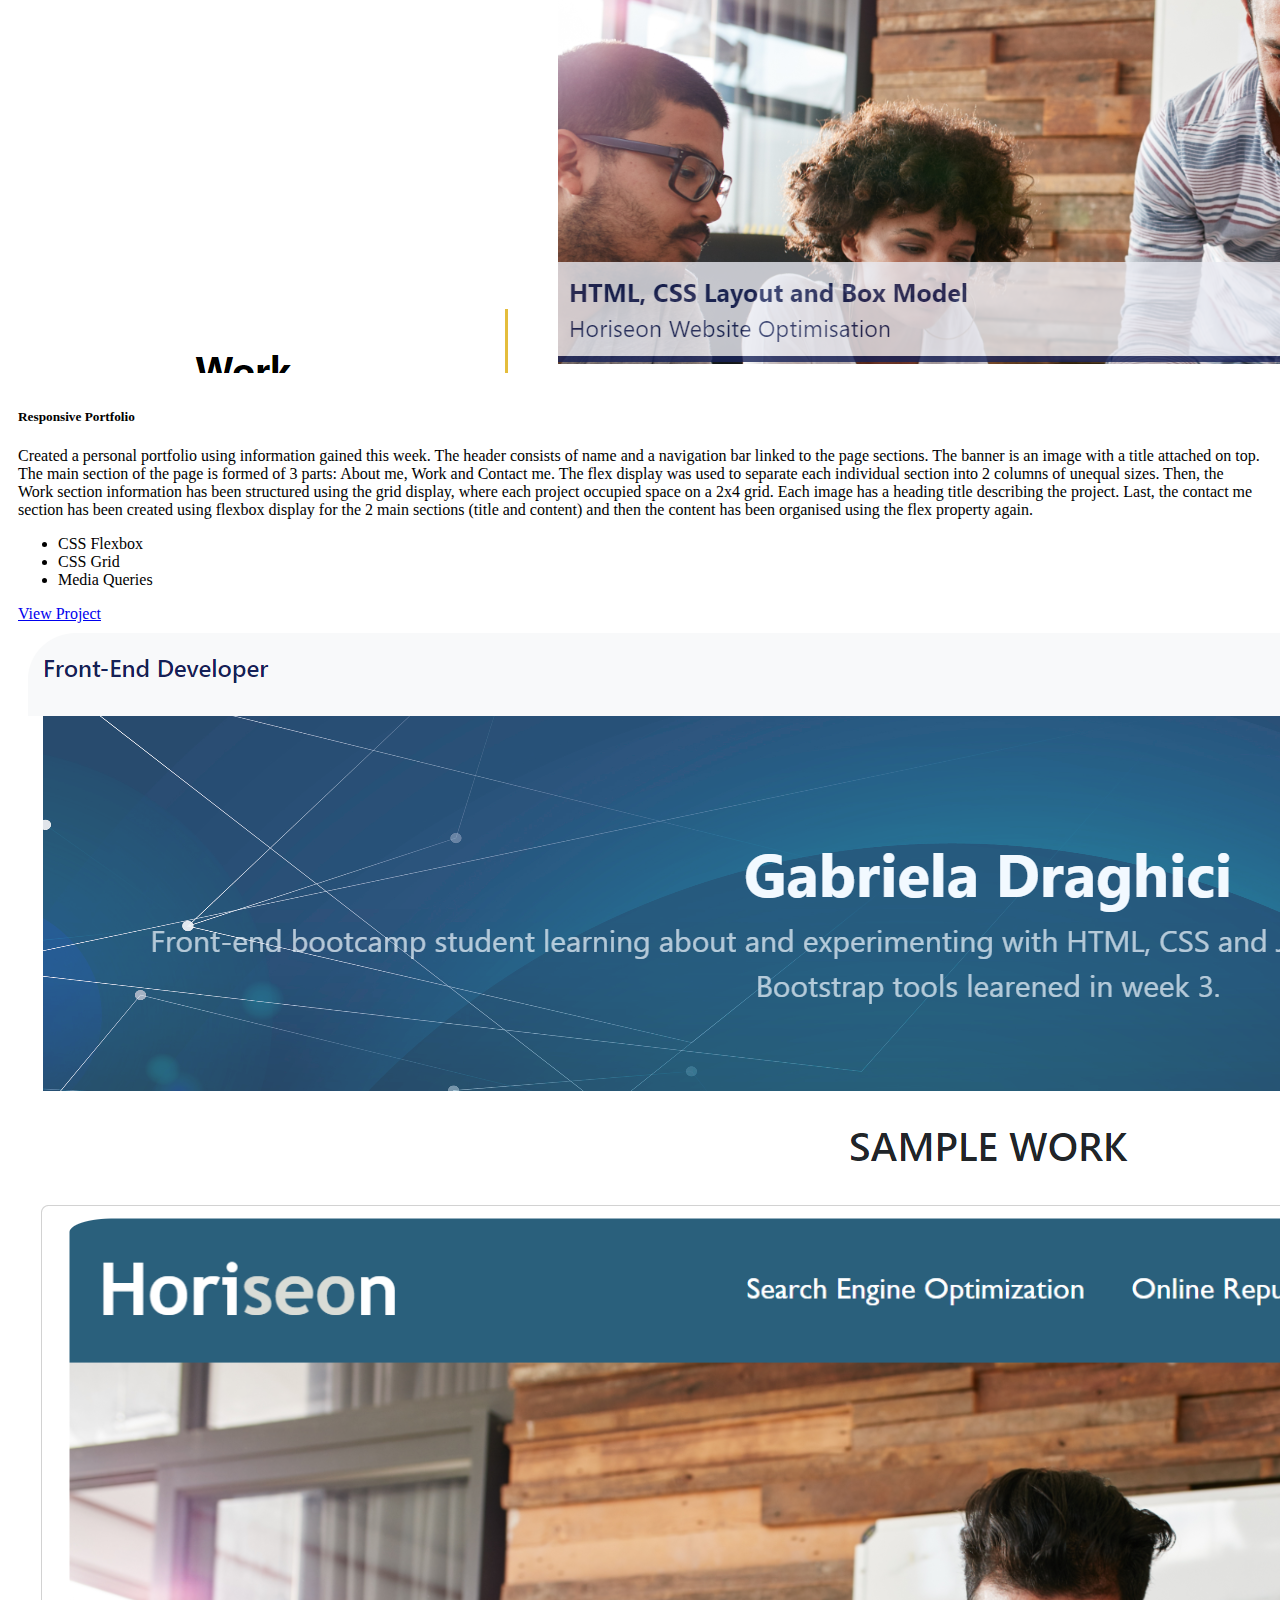
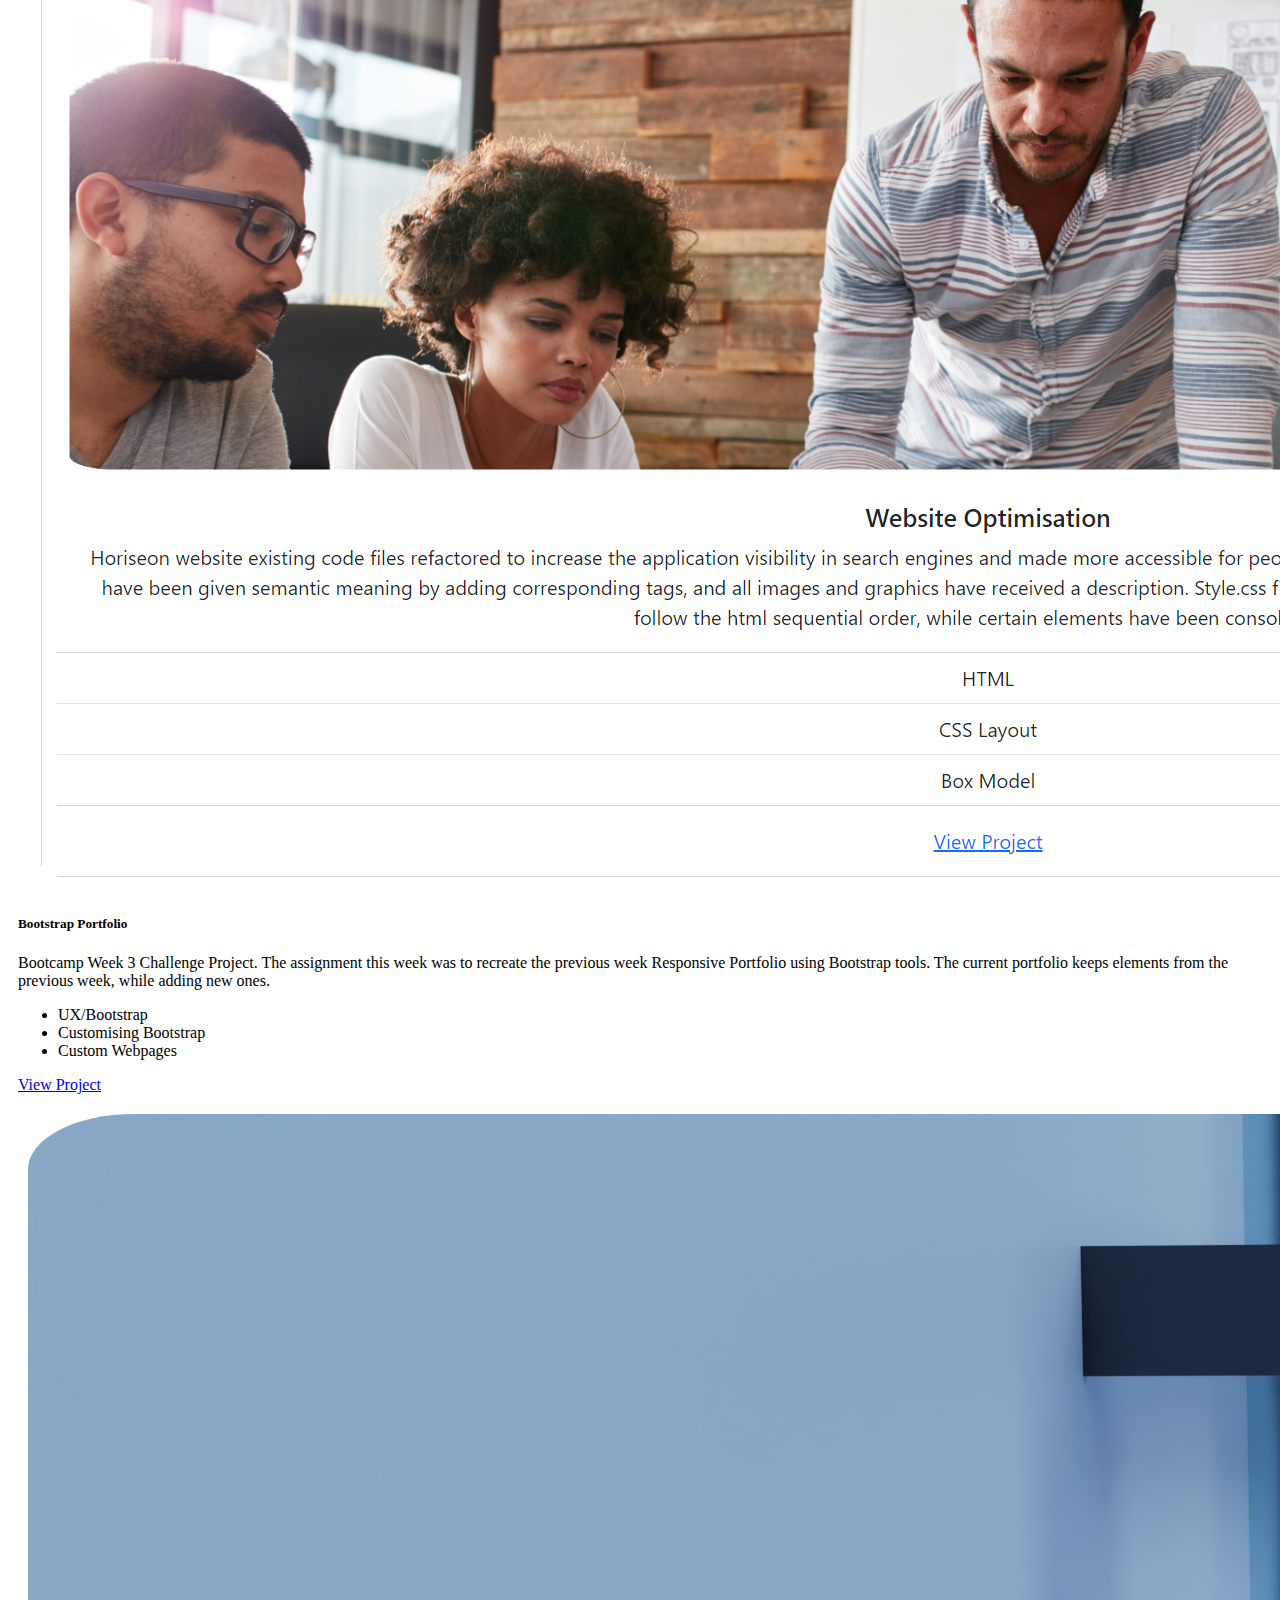
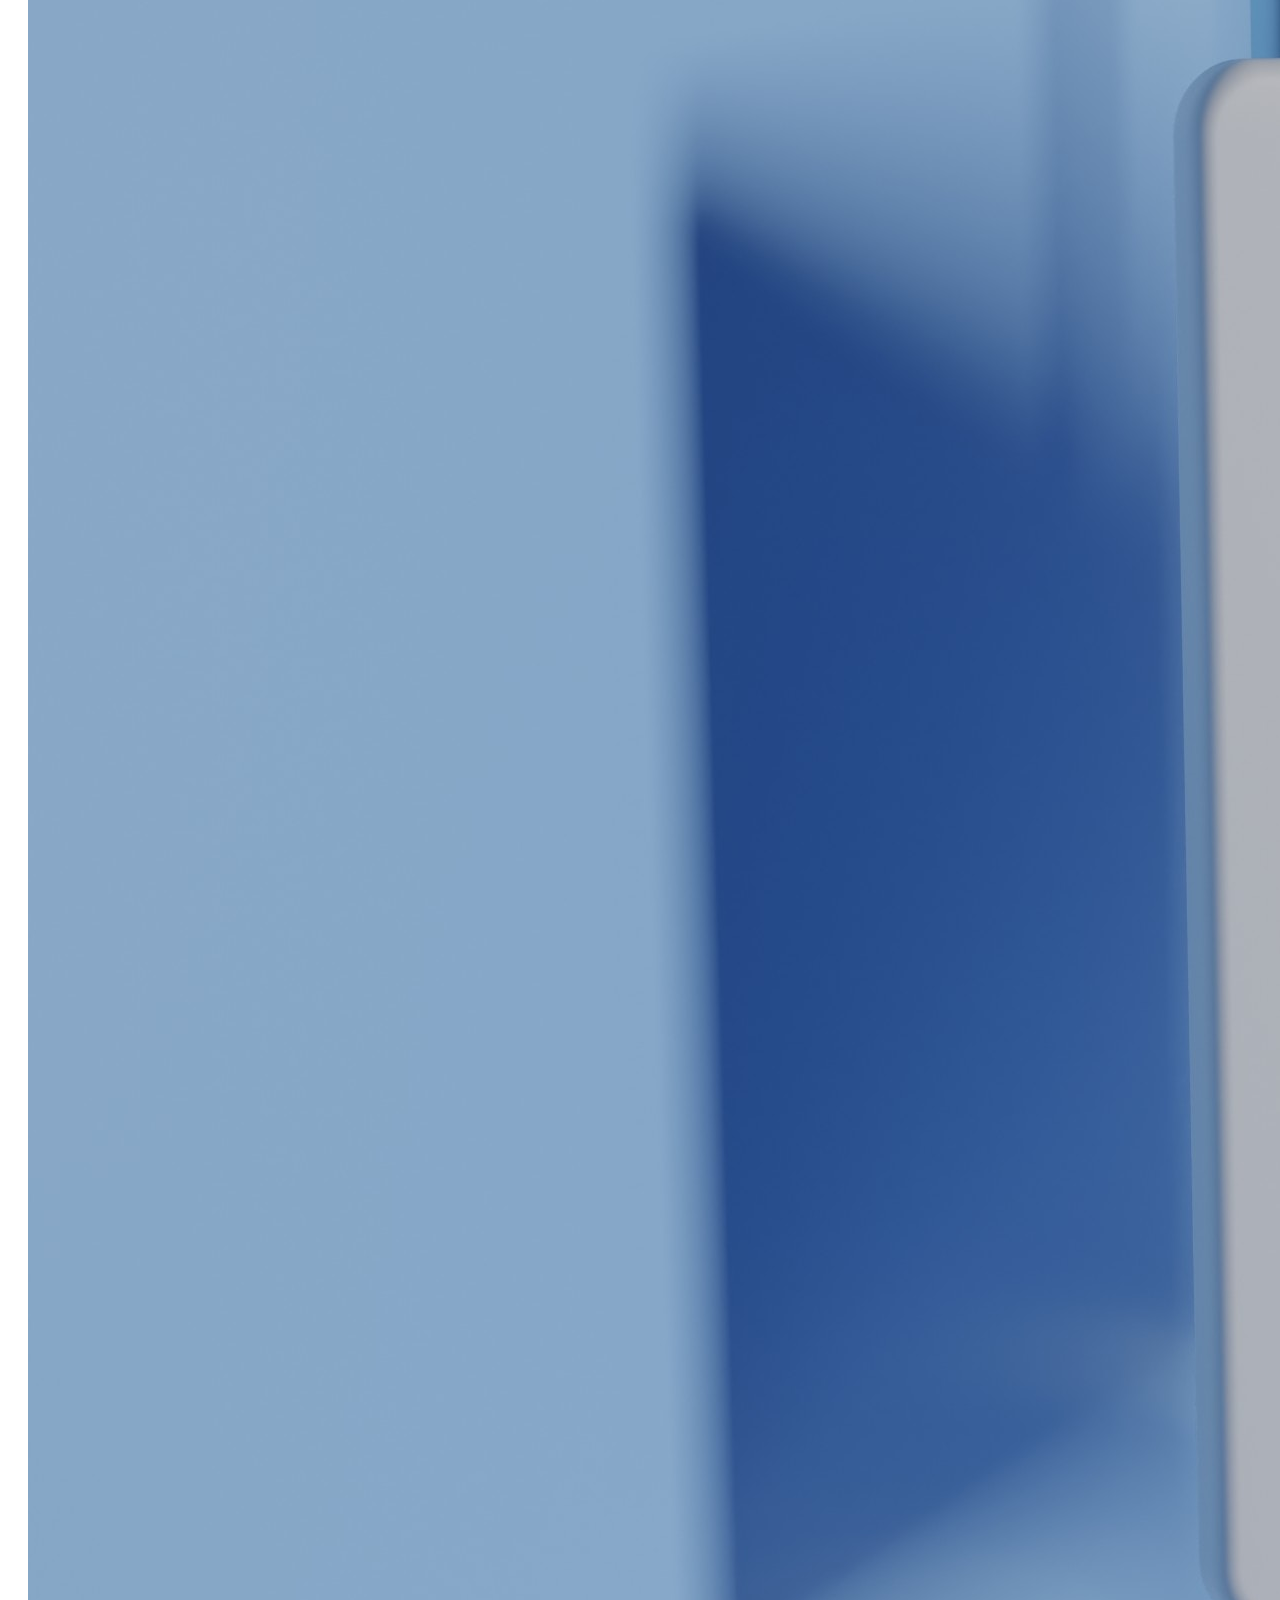
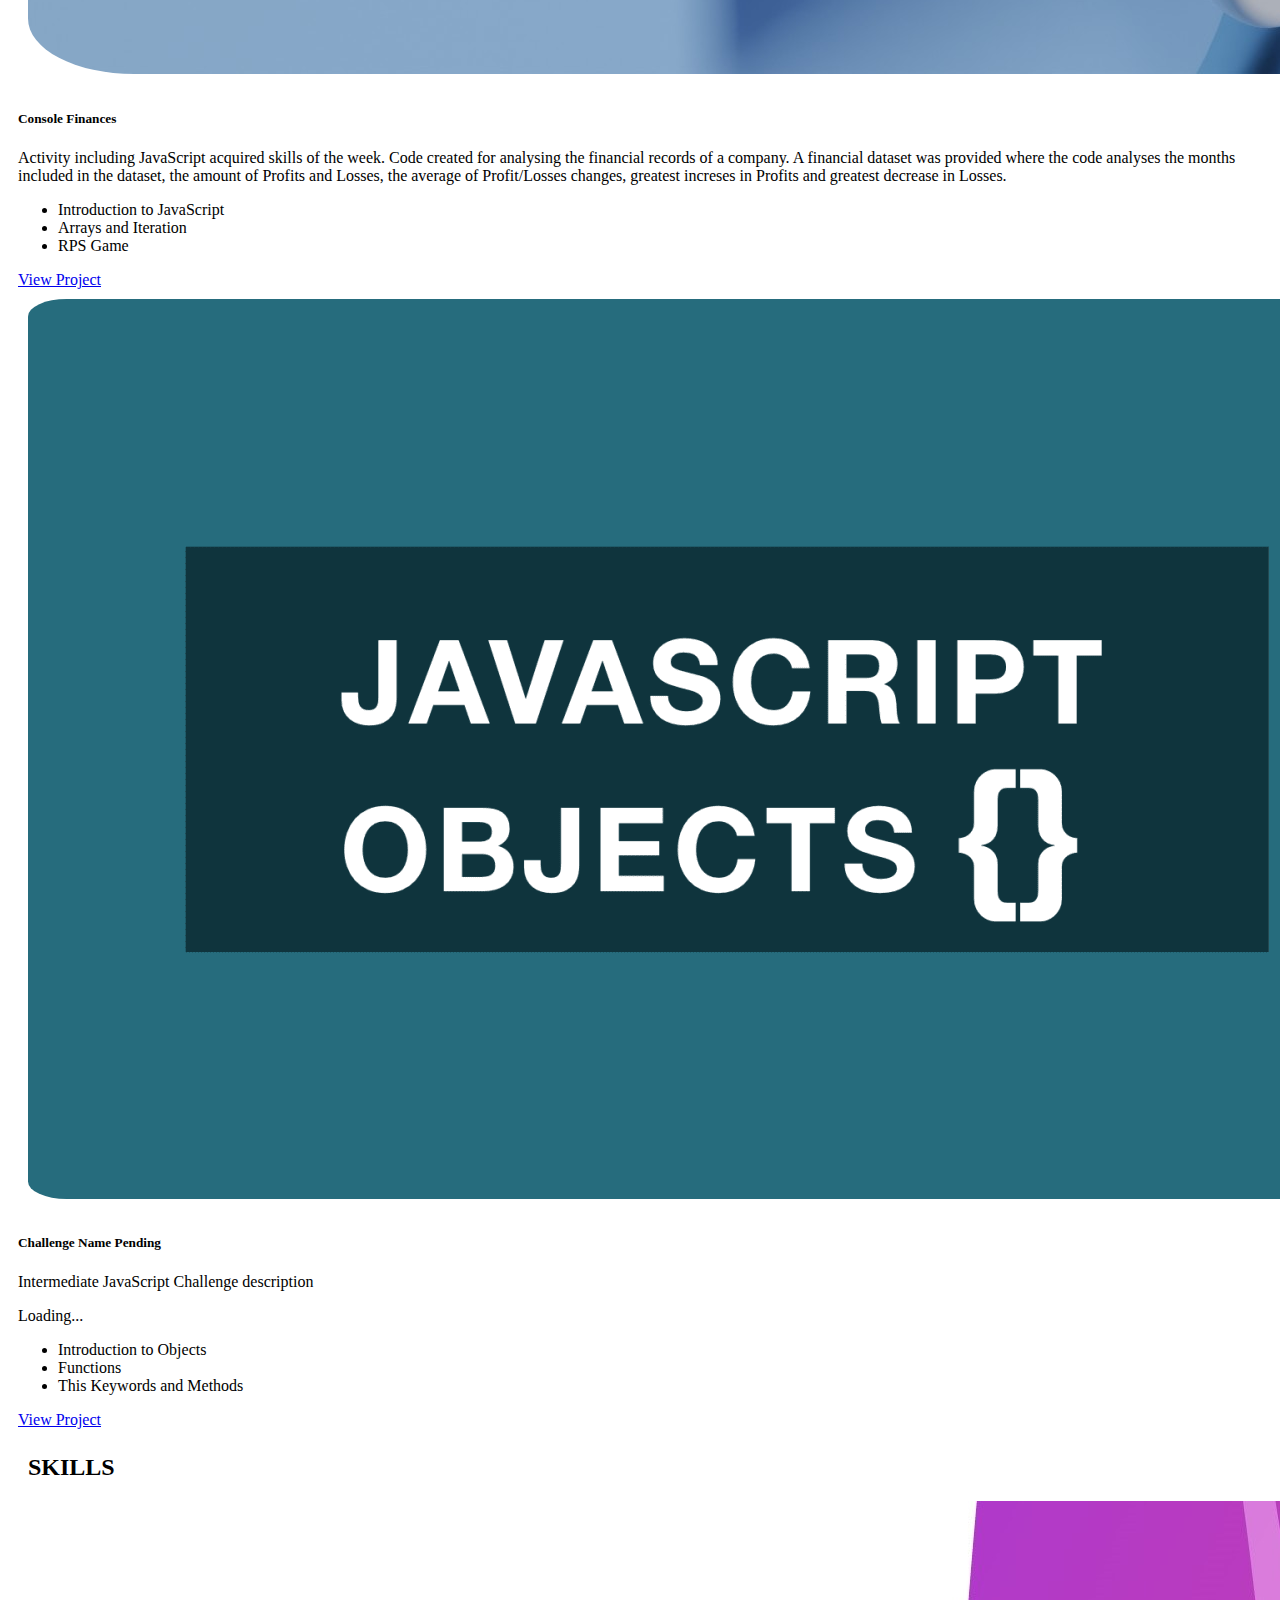
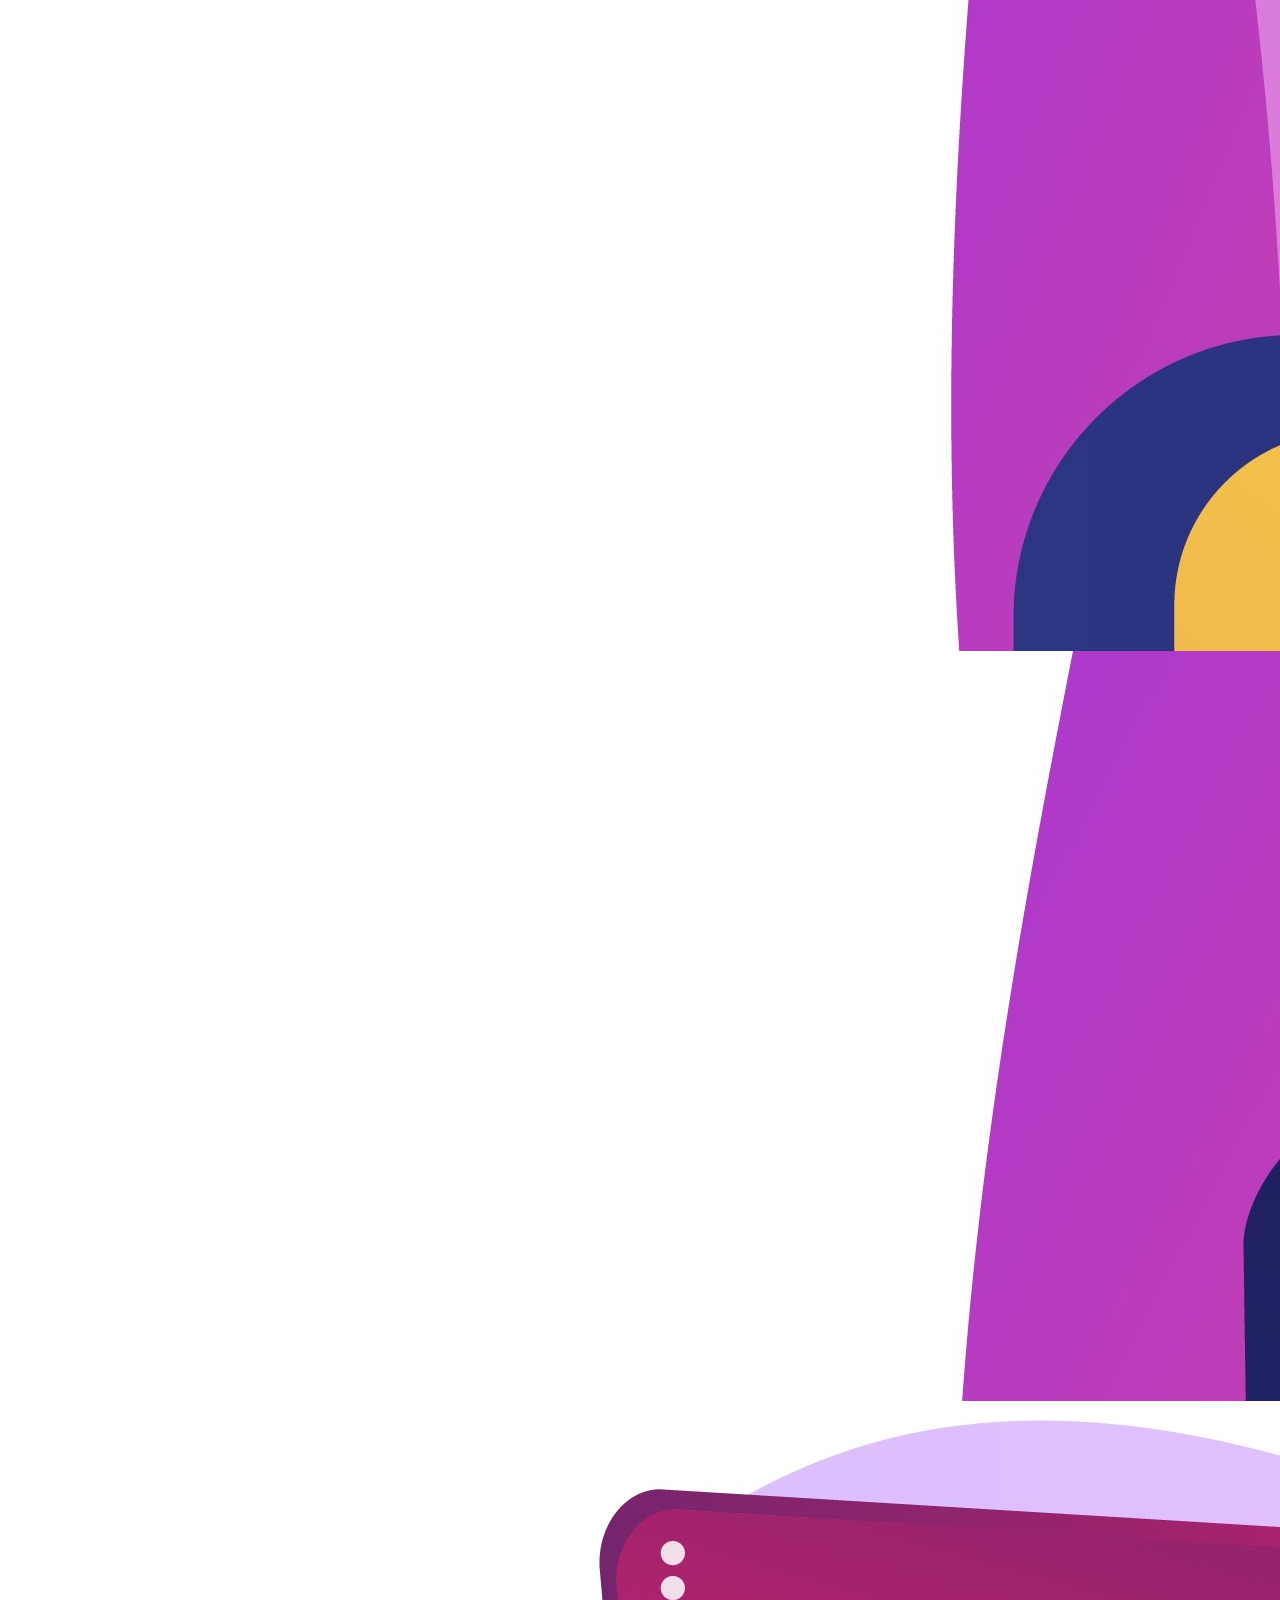
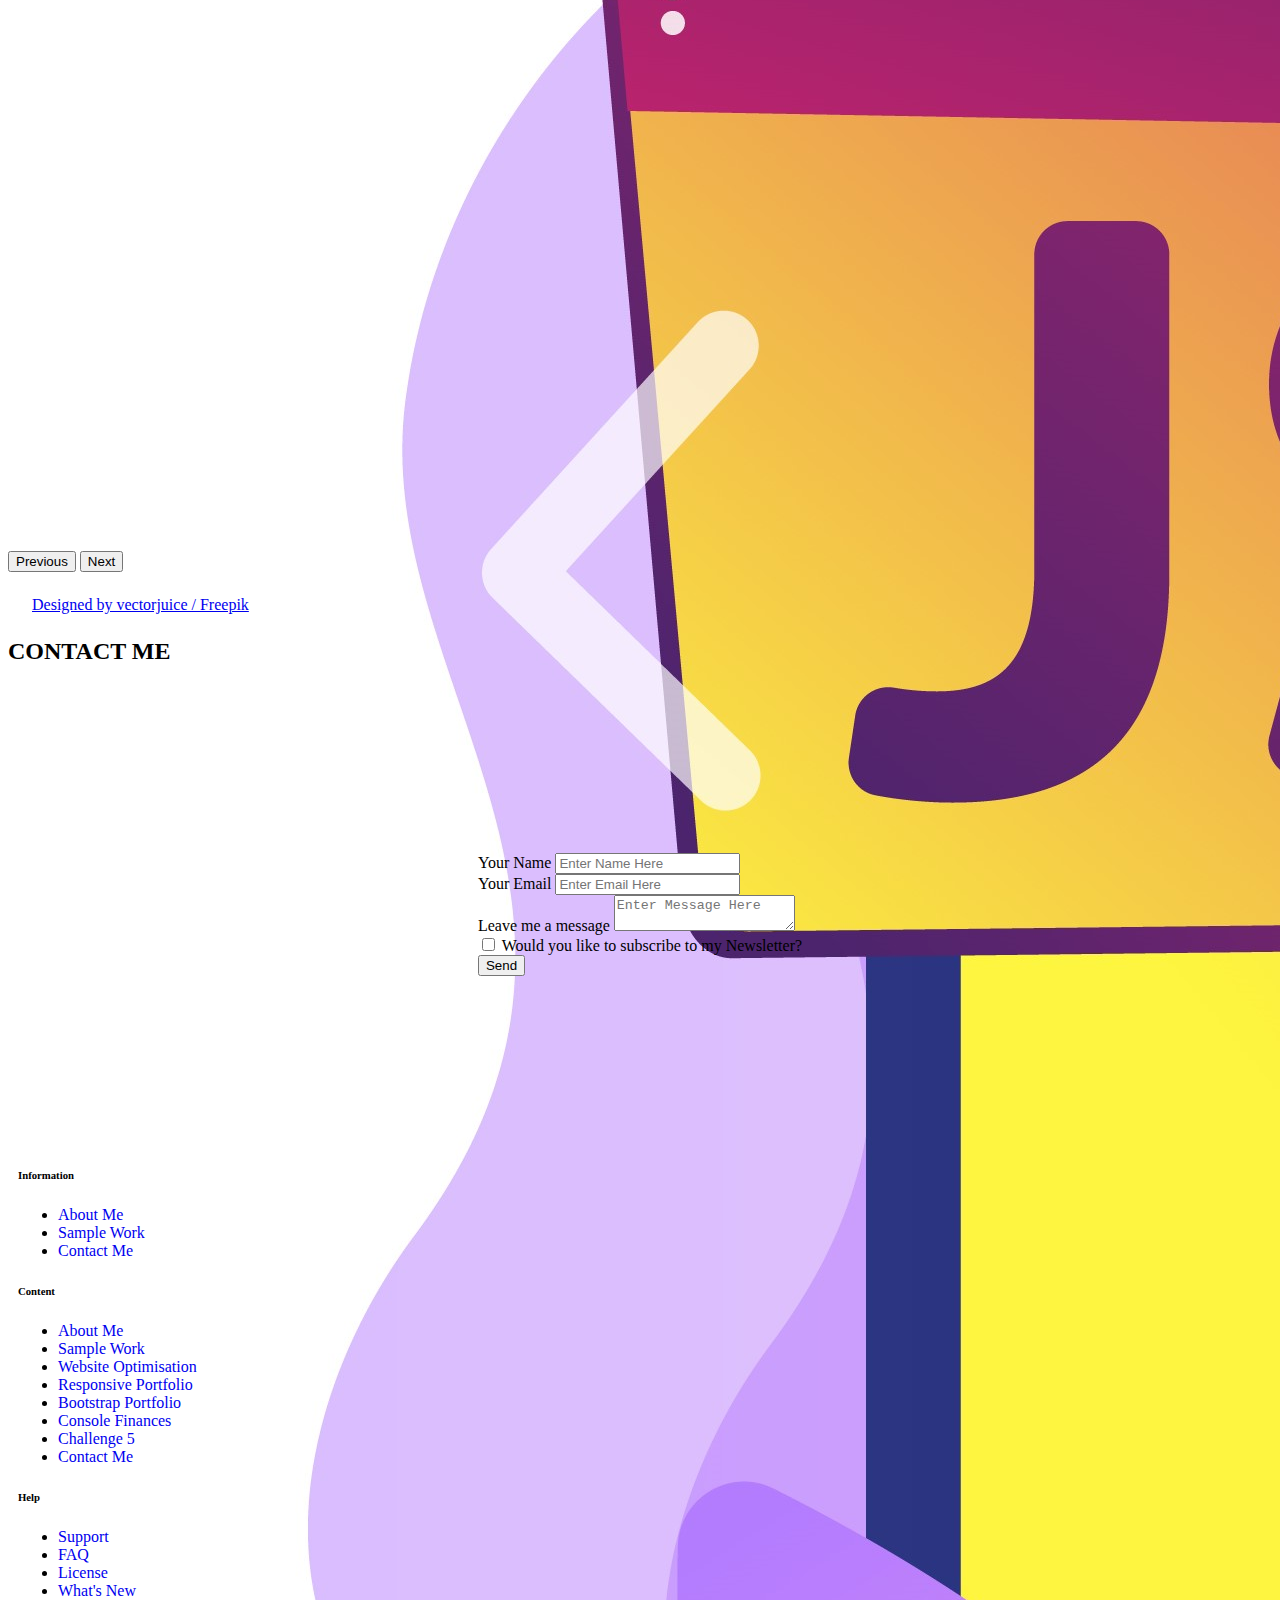
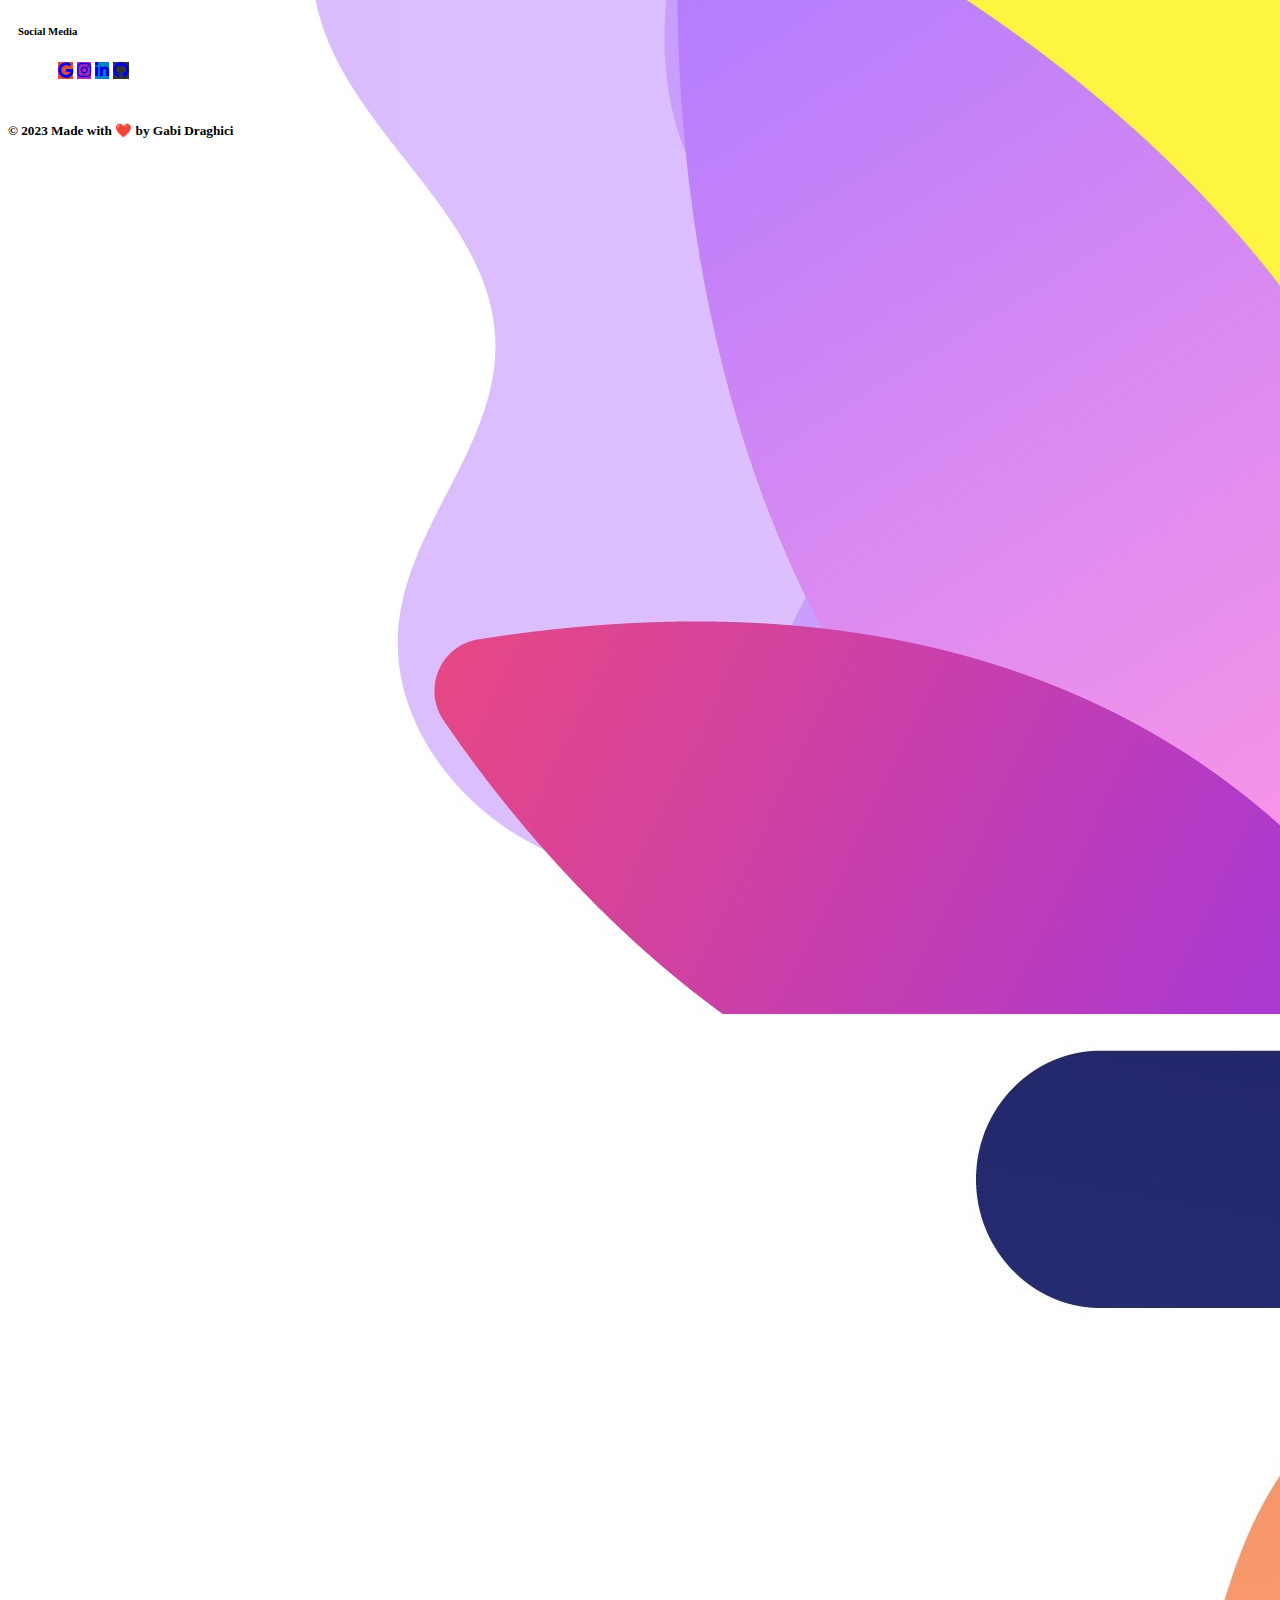
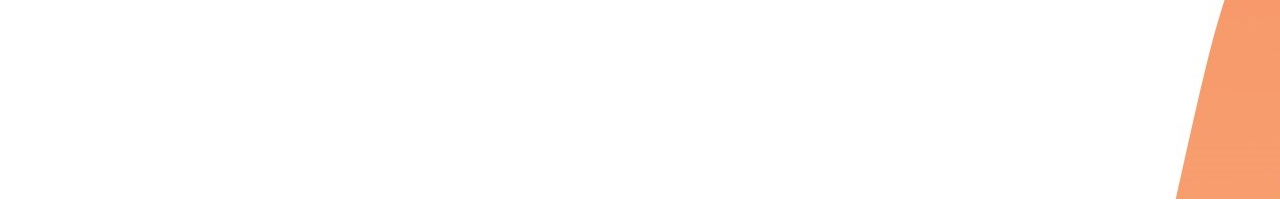
<file: starter/index.html>
<!DOCTYPE html>
<html lang="en-gb">

<head>

    <!--Meta tags-->

  <meta charset="UTF-8">
  <meta name="viewport" content="width=device-width, initial-scale=1.0">
  <meta http-equiv="X-UA-Compatible" content="ie=edge">

  <!--Title-->

  <title>Gabriela Draghici // Web Developer</title>

  <!--Bootstrap CSS-->

  <link href="https://cdn.jsdelivr.net/npm/bootstrap@5.3.2/dist/css/bootstrap.min.css" rel="stylesheet" integrity="sha384-T3c6CoIi6uLrA9TneNEoa7RxnatzjcDSCmG1MXxSR1GAsXEV/Dwwykc2MPK8M2HN" crossorigin="anonymous">
  <link rel="stylesheet" href="./css/style.css" />

  <!--MdBootstrap footer social media buttons CSS-->

  <link href="https://cdnjs.cloudflare.com/ajax/libs/font-awesome/6.0.0/css/all.min.css" rel="stylesheet"/> <!--MdBootstrap footer social media buttons stylesheet-->
</head>

<body>

 <!--Navigation bar with Bootstrap menu including a drop-down section-->

  <nav class="navbar navbar-expand-lg bg-body-tertiary"> <!--Navbar from Bootstrap-->
    <div class="container-fluid">
      <a class="navbar-brand" href="#">Front-End Developer</a>
      <!--add button function--><button class="navbar-toggler" type="button" data-bs-toggle="collapse" data-bs-target="#navbarNavDropdown" aria-controls="navbarNavDropdown" aria-expanded="false" aria-label="Toggle navigation">
        <span class="navbar-toggler-icon"></span>
      </button>
      <div class="collapse navbar-collapse d-flex justify-content-end" id="navbarNavDropdown">
        <ul class="navbar-nav">
          <li class="nav-item">
            <a class="nav-link active" aria-current="page" href="#About-Me">About Me</a>
          </li>
          <li class="nav-item dropdown">
            <a class="nav-link dropdown-toggle" href="#Work" role="button" data-bs-toggle="dropdown" aria-expanded="false">
              Work
            </a>
            <ul class="dropdown-menu">
              <li><a class="dropdown-item" href="#web-opt">Website Optimisation</a></li>
              <li><a class="dropdown-item" href="#resp-portf">Responsive Portfolio</a></li>
              <li><a class="dropdown-item" href="#bs-portf">Bootstrap Portfolio</a></li>
              <li><a class="dropdown-item" href="#cons-fin">Console Finances</a></li>
              <li><a class="dropdown-item" href="#name-pend">Challenge Name Pending</a></li>
            </ul>
          </li>
          <li class="nav-item">
            <a class="nav-link" href="#Contact-Me">Contact Me</a>
          </li>
          <li class="nav-item">
            <a class="nav-link" href="https://docs.google.com/document/d/1dr6CLRsN9UVs6D4VhhovIOLXs2uKhxPI14kvi85w3jM/edit?usp=sharing">Resume</a>
          </li>
        </ul>
      </div>
    </div>
  </nav>
  <!--End Navigation bar section-->

 <!--Jumbotron/About Me Section including a background image (not ready to see my face on a webpage yet), header and text-->

  <section class="container-fluid jumbotron" id="About-Me">
 <div class="p-5 mb-4 bg-body-tertiary gradientBackground" style="background-image: url(./images/gradient-dark-blue-futuristic-digital-background.jpg);">
    <div class="py-5">
      <h1 class="display-5 fw-bold">Gabriela Draghici</h1>
      <p class="col-md-12 fs-4">Front-end bootcamp student learning about and experimenting with HTML, CSS and Javascript. Current Portfolio created using Bootstrap tools learened in week 3.</p>
      </div>
 </div>
  </section> <!--End of Hero/Jumbotron section-->

 <!--Work section with Bootstrap cards structured in 3 rows and 2 columns-->

  <section class="container-fluid work" id="Work">
 <h2 class="text-center">SAMPLE WORK</h2>
 <!--Start of Row 1-->
  <div class="row"> <!-- Card 1-->
    <div class="card w-100 text-center col-lg-12 col-md-12 col-sm-12" id="web-opt"> <!--card 1 occupies the entire first row-->
      <img src="./images/project1-Horiseon.png" class="card-img-top" alt="Screenshot of website optimisation application with navbar and graphic showing four people in a meeting room discussing over documents on a white table with a wooden wall and a glass door behind them">
      <div class="card-body">
        <h5 class="card-title">Website Optimisation</h5>
        <p class="card-text">Horiseon website existing code files refactored to increase the application visibility in search engines and made more accessible for people with disabilities such as the visually impaired. Index.html sections have been given semantic meaning by adding corresponding tags, and all images and graphics have received a description. Style.css file modified to reflect the changes in index.html and restructured to follow the html sequential order, while certain elements have been consolidated.</p>
      </div>
        <ul class="list-group list-group-flush">
        <li class="list-group-item">HTML</li>
        <li class="list-group-item">CSS Layout</li>
        <li class="list-group-item">Box Model</li>
      </ul>
      <div class="card-body">
        <a href="https://gabidragh.github.io/Module1Challenge-Website-Optimisation/" class="card-link">View Project</a>
      </div>
     </div>
  </div>
 <!-- End of row1-->

 <!--Start of Row 2-->
  <div class="row"> <!--2 cards on this row-->
    <!-- Card 2 -->
    <div class="card w-50 text-center col-lg-6 col-md-6 col-sm-12" id="resp-portf"> 
      <div clas="card h-100"><!--class used to keep cards size equal-->
          <img src="./images/project2.png" class="card-img-top" alt="...">
            <div class="card-body">
              <h5 class="card-title">Responsive Portfolio</h5>
              <p class="card-text">Created a personal portfolio using information gained this week.
              The header consists of name and a navigation bar linked to the page sections.
              The banner is an image with a title attached on top.
              The main section of the page is formed of 3 parts: About me, Work and Contact me. The flex display was used to separate each individual section into 2 columns of unequal sizes. 
              Then, the Work section information has been structured using the grid display, where each project occupied space on a 2x4 grid. Each image has a heading title describing the project.
              Last, the contact me section has been created using flexbox display for the 2 main sections (title and content) and then the content has been organised using the flex property again.</p>
            </div>
            <div class="card-bottom">
              <ul class="list-group list-group-flush">
                <li class="list-group-item">CSS Flexbox</li>
                <li class="list-group-item">CSS Grid</li>
                <li class="list-group-item">Media Queries</li>
              </ul>
             <div class="card-body">
              <a href="https://gabidragh.github.io/Module2Challenge-Responsive-Portfolio/" class="card-link">View Project</a>
             </div>
            </div>
      </div>
    </div>
    <!-- Card 3 -->
    <div class="card w-50 text-center col-lg-6 col-md-6 col-sm-12" id="bs-portf"> 
        <div clas="card h-100"> <!--class used to keep cards size equal-->
        <img src="./images/screenshot1.png" class="card-img-top" alt="...">
        <div class="card-body">
          <h5 class="card-title">Bootstrap Portfolio</h5>
          <p class="card-text">Bootcamp Week 3 Challenge Project. The assignment this week was to recreate the previous week Responsive Portfolio using Bootstrap tools. 
The current portfolio keeps elements from the previous week, while adding new ones. </p>
        </div>
        <div class="card-bottom">
          <ul class="list-group list-group-flush">
          <li class="list-group-item">UX/Bootstrap</li>
          <li class="list-group-item">Customising Bootstrap</li>
          <li class="list-group-item">Custom Webpages</li>
        </ul>
        <div class="card-body">
          <a href="#" class="card-link">View Project</a>
        </div>
        </div>
        </div>
    </div>
 </div>
 <!-- End of row 2-->

 <!--Start of Row 3-->
 <div class="row"> <!--2 cards on row 3-->
    <!-- Card 4 -->
    <div class="card w-50 text-center col-lg-6 col-md-6 col-sm-12" id="cons-fin">
        <div clas="card h-100"><!--class used to keep cards size equal-->
        <img src="./images/javascript.jpg" class="card-img-top" alt="...">
        <div class="card-body">
          <h5 class="card-title">Console Finances</h5>
          <p class="card-text">Activity including JavaScript acquired skills of the week. Code created for analysing the financial records of a company. A financial dataset was provided where the code analyses the months included in the dataset, the amount of Profits and Losses, the average of Profit/Losses changes, greatest increses in Profits and greatest decrease in Losses.</p>
        </div>
          <ul class="list-group list-group-flush">
          <li class="list-group-item">Introduction to JavaScript</li>
          <li class="list-group-item">Arrays and Iteration</li>
          <li class="list-group-item">RPS Game</li>
        </ul>
        <div class="card-body">
          <a href="#" class="card-link">View Project</a> <!--Placeholder for future project link-->
        </div>
        </div>
    </div>
 <!-- Card 5 -->
    <div class="card w-50 text-center col-lg-6 col-md-6 col-sm-12" id="name-pend">
        <div clas="card h-100"><!--class used to keep cards size equal-->
        <img src="./images/java-objects.png" class="card-img-top" alt="...">
        <div class="card-body">
          <h5 class="card-title">Challenge Name Pending</h5>
          <p class="card-text">Intermediate JavaScript Challenge description</p>
          <div class="spinner-border spinner-border-sm" role="status"> <!--Loading spinner added-->
            <span class="visually-hidden">Loading...</span>
          </div>
        </div>
          <ul class="list-group list-group-flush">
          <li class="list-group-item">Introduction to Objects</li>
          <li class="list-group-item">Functions</li>
          <li class="list-group-item">This Keywords and Methods</li>
        </ul>
        <div class="card-body">
          <a href="#" class="card-link">View Project</a> <!--Placeholder for future project link-->
        </div>
        </div>
    </div>
 </div>
 <!-- End of row3 -->
  </section> <!--End of work section-->


 <!--Skills section with Bootstrap carousel-->

  <div class="content container-fluid"> 
 <h2 class="contentHeading text-center">SKILLS</h2>

 <div id="carouselExampleAutoplaying" class="carousel slide" data-bs-ride="carousel"> <!--Container added to diversify elements-->
    <div class="carousel-inner">
      <div class="carousel-item active">
        <img src="./images/skill1.jpg" class="d-block w-100" alt="html skills graphics">
      </div>
      <div class="carousel-item">
        <img src="./images/skill2.jpg" class="d-block w-100" alt="css skills graphic">
      </div>
      <div class="carousel-item">
        <img src="./images/skill3.jpg" class="d-block w-100" alt="js skills graphic">
      </div>
    </div>
    <button class="carousel-control-prev" type="button" data-bs-target="#carouselExampleAutoplaying" data-bs-slide="prev">
      <span class="carousel-control-prev-icon" aria-hidden="true"></span>
      <span class="visually-hidden">Previous</span>
    </button>
    <button class="carousel-control-next" type="button" data-bs-target="#carouselExampleAutoplaying" data-bs-slide="next">
      <span class="carousel-control-next-icon" aria-hidden="true"></span>
      <span class="visually-hidden">Next</span>
    </button>
  </div>
  <div class="credit text-lg-center">
    <a href="http://www.freepik.com">Designed by vectorjuice / Freepik</a> <!--Source credit as per source readme file-->
  </div>
  </div> <!--End of skills section-->

 <!--Contact Me Bootstrap form section-->

  <section id="Contact-Me">
    <h2 class="text-center">CONTACT ME</h2>
  <div class="container-fluid contactForm">
     <div class="col-lg-3 col-md-3 col-sm-12">
      <form>
          <!-- <h3 class="formHeading">Get in touch</h3> -->
          <div class="mb-3">
             <label for="yourName">Your Name</label>
             <input type="name" class="form-control" id="yourName" aria-describedby="nameHelp" placeholder="Enter Name Here">
          </div>
          <div class="mb-3">
            <label for="yourName">Your Email</label>
            <input type="email" class="form-control" id="yourEmail" aria-describedby="emailHelp" placeholder="Enter Email Here">
         </div>
         <div class="mb-3">
            <label for="textArea" class="text-area" id="yourText">Leave me a message </label>
            <textarea class="form-control" id="textArea" rows="2" area-describedby="textHelp" placeholder="Enter Message Here"></textarea>
         </div>
         <div class="form-check">
            <input class="form-check-input" type="checkbox" value="" id="defaultCheck1">
            <label class="form-check-label" for="defaultCheck1">
             Would you like to subscribe to my Newsletter?
            </label>
         </div>
   
         <div class="col-12">
            <button class="btn btn-primary" type="submit">Send</button>
         </div>
      </form>
     </div>
  </div>
  </section><!--End of Contact Me section-->

 <!--Footer Section with Bootstrap Grids and MdBootstrap social media buttons-->

  <footer class="bg-body-tertiary text-center text-lg-center" id="footer">
    <div class="container-fluid" style="background-color:aliceblue"> <!--Start grid container-->
        <div class="row"> <!--Start Row-->

            <div class="col-lg-3 col-md-3 col-sm-12"> <!--Column 1-->
                <h6>Information</h6>
              <ul class="list-unstyled">
                <li>
                    <a class="footer-link active" href="#About-Me">About Me</a>
                </li>
                <li>
                    <a class="footer-link active" href="#Work">Sample Work</a>
                </li>
                <li>
                    <a class="footer-link active" href="#Contact-Me">Contact Me</a>
                </li>
              </ul>
            </div>

            <div class="col-lg-3 col-md-3 col-sm-12"> <!--Column 2-->
             <h6>Content</h6>
              <ul class="list-unstyled">
                <li>
                    <a href="#About-Me">About Me</a>
                </li>
                <li class="footer-item">
                    <a class="footer-link active" href="#Work">Sample Work</a>
                </li>
                <li>
                    <a class="footer-link active" href="#web-opt">Website Optimisation</a>
                </li>
                <li>
                    <a class="footer-link active" href="#resp-portf">Responsive Portfolio</a>
                </li>
                <li>
                    <a class="footer-link active" href="#bs-portf">Bootstrap Portfolio</a>
                </li>
                <li>
                    <a class="footer-link active" href="#cons-fin">Console Finances</a>
                </li>
                <li>
                    <a class="footer-link active" href="#name-pend">Challenge 5</a>
                </li>
                <li>
                    <a class="footer-link active" href="#Contact-Me">Contact Me</a>
                </li>
              </ul>
            </div>

            <div class="col-lg-3 col-md-3 col-sm-12"> <!--Column 3-->
                <h6>Help</h6>
              <ul class="list-unstyled">
                <li>
                    <a class="footer-link active" href="#!">Support</a>
                </li>
                <li>
                    <a class="footer-link active" href="#!">FAQ</a>
                </li>
                <li>
                    <a class="footer-link active" href="#!">License</a>
                </li>
                <li>
                    <a class="footer-link active" href="#!">What's New</a>
                </li>
              </ul>
            </div>
    
           <div class="col-lg-3 col-md-3 col-sm-12"> <!--Column 4-->
             <h6 style="text-decoration: #333333;">Social Media</h6>
                 <ul class="list-unstyled">
           
             <!-- Google -->
         <a
             data-mdb-ripple-init
             class="btn text-white btn-floating m-1"
             style="background-color: #dd4b39;"
             href="https://draghici.gabi89@gmail.com"
             role="button"
            ><i class="fab fa-google"></i
         ></a>

            <!-- Instagram -->
         <a
             data-mdb-ripple-init
             class="btn text-white btn-floating m-1"
             style="background-color: #ac2bac;"
             href="https://www.instagram.com/GabiDraghici89"
             role="button"
             ><i class="fab fa-instagram"></i
         ></a>

            <!-- Linkedin -->
         <a
             data-mdb-ripple-init
              class="btn text-white btn-floating m-1"
             style="background-color: #0082ca;"
             href="https://www.linkedin.com/in/gabi-draghici-b417b991"
             role="button"
             ><i class="fab fa-linkedin-in"></i
         ></a>

            <!-- Github -->
           <a
             data-mdb-ripple-init
             class="btn text-white btn-floating m-1"
             style="background-color: #333333;"
             href="https://github.com/GabiDragh"
             role="button"
             ><i class="fab fa-github"></i
           ></a>
         </ul>
        </div>
       <!-- Section: Social media -->
    </div>
<!-- Grid container -->

<h5> &copy; 2023 Made with ❤️️ by Gabi Draghici</h5> <!--Copyright-->

  </footer> <!--Footer end-->

 <!--Bootstrap Popper and JS-->

  <script src="https://cdn.jsdelivr.net/npm/@popperjs/core@2.11.8/dist/umd/popper.min.js" integrity="sha384-I7E8VVD/ismYTF4hNIPjVp/Zjvgyol6VFvRkX/vR+Vc4jQkC+hVqc2pM8ODewa9r" crossorigin="anonymous"></script>
  <script src="https://cdn.jsdelivr.net/npm/bootstrap@5.3.2/dist/js/bootstrap.min.js" integrity="sha384-BBtl+eGJRgqQAUMxJ7pMwbEyER4l1g+O15P+16Ep7Q9Q+zqX6gSbd85u4mG4QzX+" crossorigin="anonymous"></script>

</body>

</html>
</file>
<file: css/style.css>
*/* {
    box-sizing: border-box;
  }
  
  body {
    margin: 0;
    padding: 0;
    font-family:'Segoe UI', Tahoma, Geneva, Verdana, sans-serif;
    line-height: 1.5;
  }*/


.navbar a {
    color: #152158;
    height: 50px;
    font-weight: 500;
    font-size: larger;
}

/*Hero/Jumbotron Section*/

.jumbotron {
    text-align: center;
    color:aliceblue;
}

.jumbotron p {
    opacity: 0.7;
}

.gradientBackground {
    background-repeat: no-repeat;
    background-size: cover;
    opacity: 0.95;
    height: 300px; /*banner image height reduced as auto occupies too much space*/
}

/*Work Section*/

h2 {
    margin-bottom: 1.5rem;
}

.row{
    padding: 5px 10px 5px 10px;
}

.card-img-top { 
padding: 10px; /*images padding added so they don't touch the card border at the top*/
border-radius: 3%; /*small radius added to match card rounded edges*/
}

/*Skills section*/

.contentHeading {
    margin: 20px;
}

.carousel-item { /*Carousel size and image too big, height changed to fit page*/
    height: 750px;
}

.credit {
    margin: 1.5rem;
}

/*Contact Me section*/

.contactForm {
    display: flex;
    align-items: center;
    flex-direction: column;
    justify-content: center;
    height: 450px;
    background: url(../images/email1.jpg);
    background-size: cover;
    background-repeat: no-repeat;
}

/*Footer section*/

footer a {
    text-decoration: none;
}

footer a:hover {   /*footer hyperlink hover effect*/
  color: yellowgreen;
  background-color:yellow;
}

.btn:hover {
 box-shadow: 0px 10px 10px 0px rgba(0,0,0,0.24);
}

#footer {
    background-color: #152158;
}
</file>
<file: starter/css/style.css>
*/* {
    box-sizing: border-box;
  }
  
  body {
    margin: 0;
    padding: 0;
    font-family:'Segoe UI', Tahoma, Geneva, Verdana, sans-serif;
    line-height: 1.5;
  }*/


.navbar a {
    color: #152158;
    height: 50px;
    font-weight: 500;
    font-size: larger;
}

/*Hero/Jumbotron Section*/

.jumbotron {
    text-align: center;
    color:aliceblue;
}

.jumbotron p {
    opacity: 0.7;
}

.gradientBackground {
    background-repeat: no-repeat;
    background-size: cover;
    opacity: 0.95;
    height: 300px; /*banner image height reduced as auto occupies too much space*/
}

/*Work Section*/

h2 {
    margin-bottom: 1.5rem;
}

.row{
    padding: 5px 10px 5px 10px;
}

.card-img-top { 
padding: 10px; /*images padding added so they don't touch the card border at the top*/
border-radius: 3%; /*small radius added to match card rounded edges*/
}

/*Skills section*/

.contentHeading {
    margin: 20px;
}

.carousel-item { /*Carousel size and image too big, height changed to fit page*/
    height: 750px;
}

.credit {
    margin: 1.5rem;
}

/*Contact Me section*/

.contactForm {
    display: flex;
    align-items: center;
    flex-direction: column;
    justify-content: center;
    height: 450px;
    background: url(../images/email1.jpg);
    background-size: cover;
    background-repeat: no-repeat;
}

/*Footer section*/

footer a {
    text-decoration: none;
}

footer a:hover {   /*footer hyperlink hover effect*/
  color: yellowgreen;
  background-color:yellow;
}

.btn:hover {
 box-shadow: 0px 10px 10px 0px rgba(0,0,0,0.24);
}

#footer {
    background-color: #152158;
}
</file>
